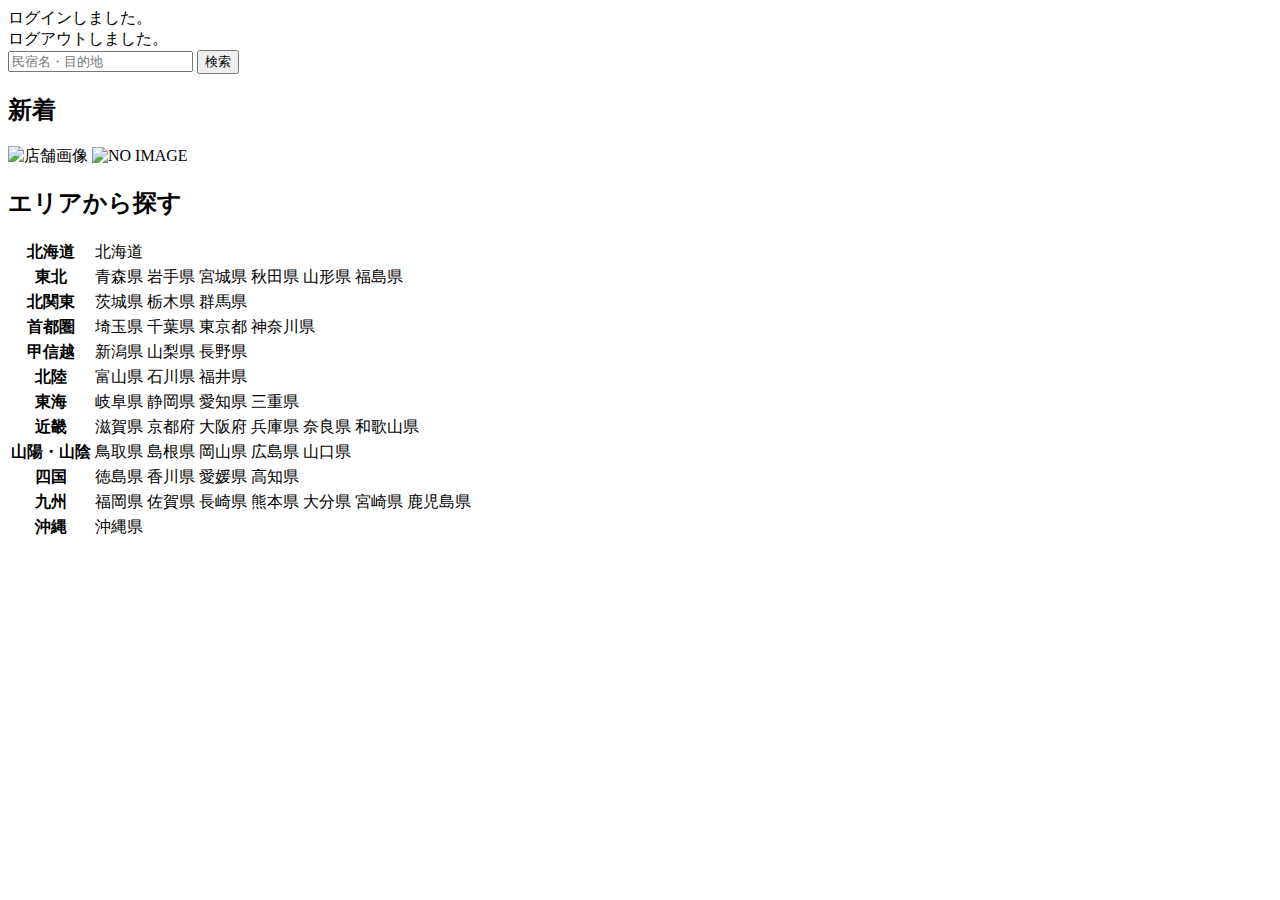
<file: main/resources/templates/index.html>
<!DOCTYPE html>
<html xmlns:th="https://www.thymeleaf.org" xmlns:sec="http://www.thymeleaf.org/extras/spring-security">
	<head>
		<div th:replace="~{fragment :: meta}"></div>   
              
         <div th:replace="~{fragment :: styles}"></div>
        
        <title>SAMURAI Travel</title>	
    	</head>
    	<body>
		<div class="samuraitravel-wrapper">
             <!-- ヘッダー -->
             <div th:replace="~{fragment :: header}"></div> 
		<main>
                <div class="container pt-4 pb-5 samuraitravel-container">
                    <div th:if="${param.loggedIn}" class="alert alert-info">
                        ログインしました。
                    </div>  
                    
                    <div th:if="${param.loggedOut}" class="alert alert-info">
                        ログアウトしました。
                    </div>
                    
                     <div th:if="${successMessage}" class="alert alert-info">
                         <span th:text="${successMessage}"></span>
                     </div>     
                                         
                     <div class="d-flex justify-content-center">                                            
                         <form method="get" th:action="@{/houses}" class="mb-5 samuraitravel-search-form">
                             <div class="input-group">
                                 <input type="text" class="form-control" name="keyword" th:value="${keyword}" placeholder="民宿名・目的地">
                                 <button type="submit" class="btn text-white shadow-sm samuraitravel-btn">検索</button> 
                             </div>               
                         </form>                        
                     </div>                                                                                                  
                                                      
                     <h2 class="text-center mb-3">新着</h2>
                     <div class="row row-cols-lg-5 row-cols-2 g-3 mb-5">                                        
                         <div class="col" th:each="newHouse : ${newHouses}">
                             <a th:href="@{/houses/__${newHouse.getId()}__}" class="link-dark samuraitravel-card-link">
                                 <div class="card h-100">                                                                        
                                     <img th:if="${newHouse.getImageName()}" th:src="@{/storage/__${newHouse.getImageName()}__}" class="card-img-top samuraitravel-vertical-card-image" alt="店舗画像">                                     
                                     <img th:unless="${newHouse.getImageName()}" th:src="@{/images/noImage.png}" class="card-img-top samuraitravel-vertical-card-image" alt="NO IMAGE">                                                                                                                        
                                     <div class="card-body">                                    
                                         <h3 class="card-title" th:text="${newHouse.getName()}"></h3>
                                         <p class="card-text mb-1">
                                             <small class="text-muted" th:text="${newHouse.getAddress()}"></small>                                            
                                         </p>
                                         <p class="card-text">
                                             <span th:text="${#numbers.formatInteger(newHouse.getPrice(), 1, 'COMMA') + '円 / 泊'}"></span>                                            
                                         </p>                                    
                                     </div>
                                 </div>    
                             </a>            
                         </div>                                               
                     </div>
                     
                     <div class="row justify-content-center">
                         <div class="col-xl-5 col-lg-6 col-md-8">                    
                     
                             <h2 class="text-center mb-3">エリアから探す</h2>                                        
                              
                             <table class="table">
                                 <tbody>                                                     
                                     <tr>
                                         <th>北海道</th>
                                         <td>
                                             <a th:href="@{/houses?area=北海道}">北海道</a>
                                         </td>                                     
                                     </tr>  
                                     <tr>
                                         <th>東北</th>
                                         <td>
                                             <a th:href="@{/houses?area=青森県}" class="me-2">青森県</a>
                                             <a th:href="@{/houses?area=岩手県}" class="me-2">岩手県</a>
                                             <a th:href="@{/houses?area=宮城県}" class="me-2">宮城県</a>
                                             <a th:href="@{/houses?area=秋田県}" class="me-2">秋田県</a>
                                             <a th:href="@{/houses?area=山形県}" class="me-2">山形県</a>
                                             <a th:href="@{/houses?area=福島県}">福島県</a>
                                         </td>                                     
                                     </tr>  
                                     <tr>
                                         <th>北関東</th>
                                         <td>
                                             <a th:href="@{/houses?area=茨城県}" class="me-2">茨城県</a>
                                             <a th:href="@{/houses?area=栃木県}" class="me-2">栃木県</a>
                                             <a th:href="@{/houses?area=群馬県}">群馬県</a>                                    
                                         </td>                                     
                                     </tr>  
                                     <tr>
                                         <th>首都圏</th>
                                         <td>
                                             <a th:href="@{/houses?area=埼玉県}" class="me-2">埼玉県</a>
                                             <a th:href="@{/houses?area=千葉県}" class="me-2">千葉県</a>
                                             <a th:href="@{/houses?area=東京都}" class="me-2">東京都</a>
                                             <a th:href="@{/houses?area=神奈川県}">神奈川県</a>
                                         </td>                                     
                                     </tr>  
                                     <tr>
                                         <th>甲信越</th>
                                         <td>
                                             <a th:href="@{/houses?area=新潟県}" class="me-2">新潟県</a>
                                             <a th:href="@{/houses?area=山梨県}" class="me-2">山梨県</a>
                                             <a th:href="@{/houses?area=長野県}">長野県</a>
                                         </td>                                     
                                     </tr>  
                                     <tr>
                                         <th>北陸</th>
                                         <td>
                                             <a th:href="@{/houses?area=富山県}" class="me-2">富山県</a>
                                             <a th:href="@{/houses?area=石川県}" class="me-2">石川県</a>
                                             <a th:href="@{/houses?area=福井県}">福井県</a>
                                         </td>                                     
                                     </tr>  
                                     <tr>
                                         <th>東海</th>
                                         <td>
                                             <a th:href="@{/houses?area=岐阜県}" class="me-2">岐阜県</a>
                                             <a th:href="@{/houses?area=静岡県}" class="me-2">静岡県</a>
                                             <a th:href="@{/houses?area=愛知県}" class="me-2">愛知県</a>
                                             <a th:href="@{/houses?area=三重県}">三重県</a>
                                         </td>                                     
                                     </tr>  
                                     <tr>
                                         <th>近畿</th>
                                         <td>
                                             <a th:href="@{/houses?area=滋賀県}" class="me-2">滋賀県</a>
                                             <a th:href="@{/houses?area=京都府}" class="me-2">京都府</a>
                                             <a th:href="@{/houses?area=大阪府}" class="me-2">大阪府</a>
                                             <a th:href="@{/houses?area=兵庫県}" class="me-2">兵庫県</a>
                                             <a th:href="@{/houses?area=奈良県}" class="me-2">奈良県</a>
                                             <a th:href="@{/houses?area=和歌山県}">和歌山県</a>
                                         </td>                                     
                                     </tr>  
                                     <tr>
                                         <th>山陽・山陰</th>
                                         <td>
                                             <a th:href="@{/houses?area=鳥取県}" class="me-2">鳥取県</a>
                                             <a th:href="@{/houses?area=島根県}" class="me-2">島根県</a>
                                             <a th:href="@{/houses?area=岡山県}" class="me-2">岡山県</a>
                                             <a th:href="@{/houses?area=広島県}" class="me-2">広島県</a>
                                             <a th:href="@{/houses?area=山口県}">山口県</a>
                                         </td>                                     
                                     </tr>  
                                     <tr>
                                         <th>四国</th>
                                         <td>
                                             <a th:href="@{/houses?area=徳島県}" class="me-2">徳島県</a>
                                             <a th:href="@{/houses?area=香川県}" class="me-2">香川県</a>
                                             <a th:href="@{/houses?area=愛媛県}" class="me-2">愛媛県</a>
                                             <a th:href="@{/houses?area=高知県}">高知県</a>
                                         </td>                                     
                                     </tr>            
                                     <tr>
                                         <th>九州</th>
                                         <td>
                                             <a th:href="@{/houses?area=福岡県}" class="me-2">福岡県</a>
                                             <a th:href="@{/houses?area=佐賀県}" class="me-2">佐賀県</a>
                                             <a th:href="@{/houses?area=長崎県}" class="me-2">長崎県</a>
                                             <a th:href="@{/houses?area=熊本県}" class="me-2">熊本県</a>
                                             <a th:href="@{/houses?area=大分県}" class="me-2">大分県</a>
                                             <a th:href="@{/houses?area=宮崎県}" class="me-2">宮崎県</a>
                                             <a th:href="@{/houses?area=鹿児島県}">鹿児島県</a>
                                         </td>                                     
                                     </tr>  
                                     <tr>
                                         <th>沖縄</th>
                                         <td>
                                             <a th:href="@{/houses?area=沖縄県}">沖縄県</a>
                                         </td>                                     
                                     </tr>                                                                                                                                                                                                                                                                                                                                                                           
                                 </tbody>
                             </table>  
                         </div>
                     </div>                               
                </div>
            </main>
            
            <!-- フッター -->
            <div th:replace="~{fragment :: footer}"></div>
        </div>    
        
        <div th:replace="~{fragment :: scripts}"></div>  
  </body>
</html>
</file>
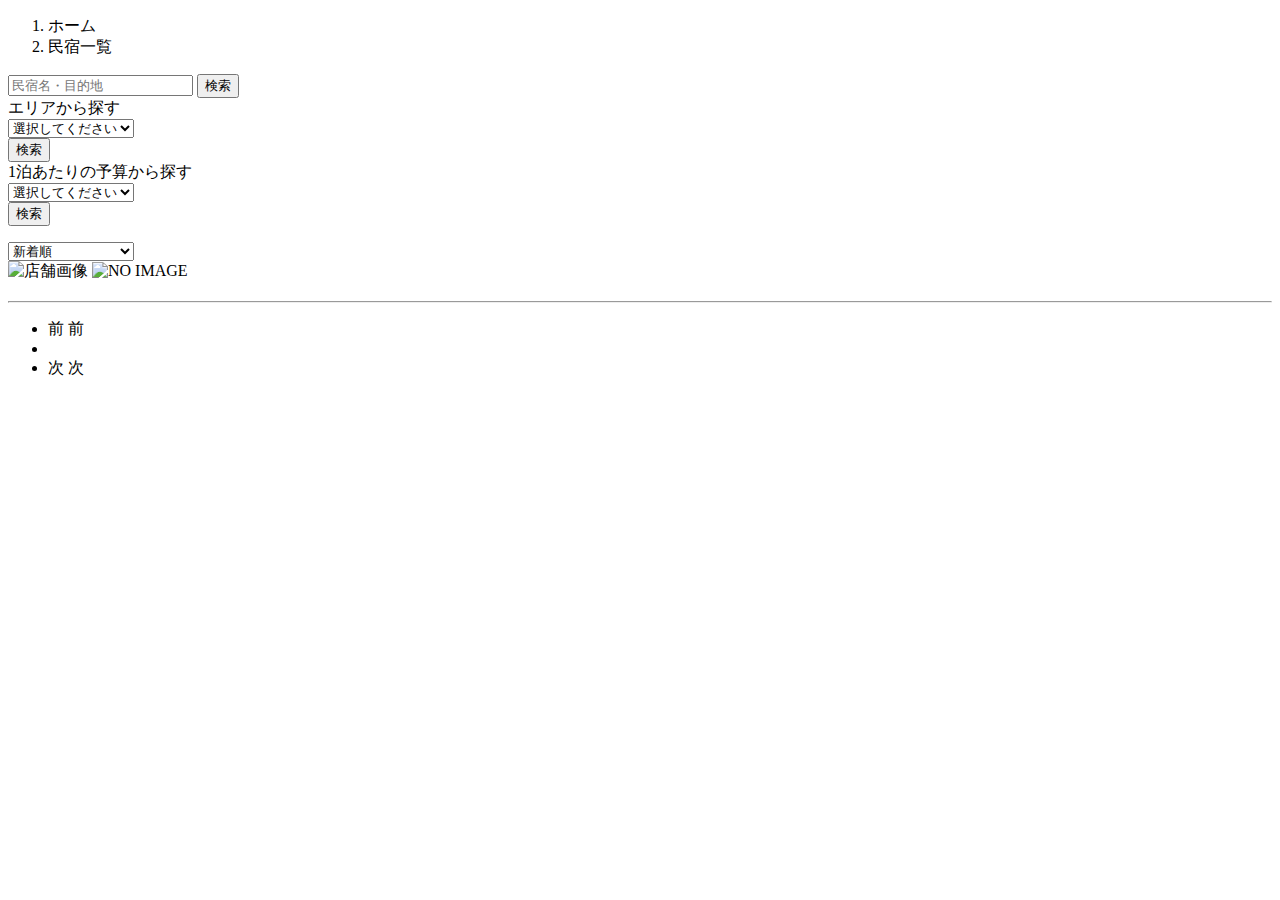
<file: main/resources/templates/houses/index.html>
<!DOCTYPE html>
<html xmlns:th="https://www.thymeleaf.org" xmlns:sec="http://www.thymeleaf.org/extras/spring-security">
	<head>
		<div th:replace="~{fragment :: meta}"></div>
		
		<div th:replace="~{fragment :: styles}"></div>
		
		<title>民宿一覧</title>
	</head>
	<body>
		<div class="samuraitravel-wrapper">
			<!-- ヘッダー -->
			<div th:replace="~{fragment :: header}"></div>
			
			<main>
				<div class="container samuraitravel-container pb-5">
					<div class="row justify-content-center">
						<nav class="my-3" style="--bs-breadcrumb-divider: '>';" aria-label="breadcrumb">
							<ol class="breadcrumb mb-0">
								<li class="breadcrumb-item"><a th:href="@{/}">ホーム</a></li>
								<li class="breadcrumb-item active" aria-current="page">民宿一覧</li>
							</ol>
						</nav>
						
						<div class="col-xl-3 col-lg-4 col-md-12">
							<form method="get" th:action="@{/houses}" class="w-100 mb-3">
								<div class="input-group">
									<input type="text" class="form-control" name="keyword" th:value="${keyword}" placeholder="民宿名・目的地">
									<button type="submit" class="btn text-white shadow-sm samuraitravel-btn">検索</button>
								</div>
							</form>
							
							<div class="card mb-3">
								<div class="card-header">
									エリアから探す
								</div>
								<div class="card-body">
									<form method="get" th:action="@{/houses}" class="w-100">
										<div class="form-group mb-3">
											<select class="form-control form-select" name="area">
												<option value="" hidden>選択してください</option>
												<optgroup label="北海道">
													<option value="北海道" th:selected="${area == '北海道'}">北海道</option>
												</optgroup>
												<optgroup label="東北">                                  
                                                     <option value="青森県" th:selected="${area == '青森県'}">青森県</option>                                                
                                                     <option value="岩手県" th:selected="${area == '岩手県'}">岩手県</option>
                                                     <option value="宮城県" th:selected="${area == '宮城県'}">宮城県</option>
                                                     <option value="秋田県" th:selected="${area == '秋田県'}">秋田県</option>
                                                     <option value="山形県" th:selected="${area == '山形県'}">山形県</option>
                                                     <option value="福島県" th:selected="${area == '福島県'}">福島県</option>
                                                 </optgroup>
                                                 <optgroup label="北関東">  
                                                     <option value="茨城県" th:selected="${area == '茨城県'}">茨城県</option>
                                                     <option value="栃木県" th:selected="${area == '栃木県'}">栃木県</option>
                                                     <option value="群馬県" th:selected="${area == '群馬県'}">群馬県</option>
                                                 </optgroup>
                                                 <optgroup label="首都圏"> 
                                                     <option value="埼玉県" th:selected="${area == '埼玉県'}">埼玉県</option>
                                                     <option value="千葉県" th:selected="${area == '千葉県'}">千葉県</option>
                                                     <option value="東京都" th:selected="${area == '東京都'}">東京都</option>
                                                     <option value="神奈川県" th:selected="${area == '神奈川県'}">神奈川県</option>
                                                 </optgroup>
                                                 <optgroup label="甲信越"> 
                                                     <option value="新潟県" th:selected="${area == '新潟県'}">新潟県</option>
                                                     <option value="山梨県" th:selected="${area == '山梨県'}">山梨県</option>
                                                     <option value="長野県" th:selected="${area == '長野県'}">長野県</option>
                                                 </optgroup>
                                                 <optgroup label="北陸"> 
                                                     <option value="富山県" th:selected="${area == '富山県'}">富山県</option>
                                                     <option value="石川県" th:selected="${area == '石川県'}">石川県</option>
                                                     <option value="福井県" th:selected="${area == '福井県'}">福井県</option>
                                                 </optgroup>
                                                 <optgroup label="東海">
                                                     <option value="岐阜県" th:selected="${area == '岐阜県'}">岐阜県</option>
                                                     <option value="静岡県" th:selected="${area == '静岡県'}">静岡県</option>
                                                     <option value="愛知県" th:selected="${area == '愛知県'}">愛知県</option>
                                                     <option value="三重県" th:selected="${area == '三重県'}">三重県</option>
                                                 </optgroup>
                                                 <optgroup label="近畿">
                                                     <option value="滋賀県" th:selected="${area == '滋賀県'}">滋賀県</option>
                                                     <option value="京都府" th:selected="${area == '京都府'}">京都府</option>
                                                     <option value="大阪府" th:selected="${area == '大阪府'}">大阪府</option>
                                                     <option value="兵庫県" th:selected="${area == '兵庫県'}">兵庫県</option>
                                                     <option value="奈良県" th:selected="${area == '奈良県'}">奈良県</option>
                                                     <option value="和歌山県" th:selected="${area == '和歌山県'}">和歌山県</option>
                                                 </optgroup>
                                                 <optgroup label="山陽・山陰">
                                                     <option value="鳥取県" th:selected="${area == '鳥取県'}">鳥取県</option>
                                                     <option value="島根県" th:selected="${area == '島根県'}">島根県</option>
                                                     <option value="岡山県" th:selected="${area == '岡山県'}">岡山県</option>
                                                     <option value="広島県" th:selected="${area == '広島県'}">広島県</option>
                                                     <option value="山口県" th:selected="${area == '山口県'}">山口県</option>
                                                 </optgroup>
                                                 <optgroup label="四国">
                                                     <option value="徳島県" th:selected="${area == '徳島県'}">徳島県</option>
                                                     <option value="香川県" th:selected="${area == '香川県'}">香川県</option>
                                                     <option value="愛媛県" th:selected="${area == '愛媛県'}">愛媛県</option>
                                                     <option value="高知県" th:selected="${area == '高知県'}">高知県</option>
                                                 </optgroup>
                                                 <optgroup label="九州">
                                                     <option value="福岡県" th:selected="${area == '福岡県'}">福岡県</option>
                                                     <option value="佐賀県" th:selected="${area == '佐賀県'}">佐賀県</option>
                                                     <option value="長崎県" th:selected="${area == '長崎県'}">長崎県</option>
                                                     <option value="熊本県" th:selected="${area == '熊本県'}">熊本県</option>
                                                     <option value="大分県" th:selected="${area == '大分県'}">大分県</option>
                                                     <option value="宮崎県" th:selected="${area == '宮崎県'}">宮崎県</option>
                                                     <option value="鹿児島県" th:selected="${area == '鹿児島県'}">鹿児島県</option>
                                                 </optgroup>
                                                 <optgroup label="沖縄">
                                                     <option value="沖縄県" th:selected="${area == '沖縄県'}">沖縄県</option>
                                                 </optgroup>        
											</select>
										</div>
										<div class="form-group">
											<button type="submit" class="btn text-white shadow-sm w-100 samuraitravel-btn">検索</button>
										</div>
									</form> 
								</div>
							</div>
							
							<div class="card mb-3">
								<div class="card-header">
									1泊あたりの予算から探す
								</div>
								<div class="card-body">
									<form method="get" th:action="@{/houses}" class="w-100">
										<div class="form-group mb-3">
											<select class="form-control form-select" name="price">
												<option value="" hidden>選択してください</option>
												<option value="6000" th:selected="${price == 6000}">6,000円以内</option>
                                                 <option value="7000" th:selected="${price == 7000}">7,000円以内</option>
                                                 <option value="8000" th:selected="${price == 8000}">8,000円以内</option>
                                                 <option value="9000" th:selected="${price == 9000}">9,000円以内</option>
                                                 <option value="10000" th:selected="${price == 10000}">10,000円以内</option>
                                             </select> 
										</div>
										<div class="form-group">
											<button type="submit" class="btn text-white shadow-sm w-100 samuraitravel-btn">検索</button>
										</div>
									</form>
								</div>
							</div>
						</div>
						
						<div class="col">
							<div class="d-flex justify-content-between flex-wrap">
								<p th:if="${housePage.getTotalPages() > 1}" class="fs-5 mb-3" th:text="${'検索結果:' + housePage.getTotalElements() + 
								'件' + '(' + (housePage.getNumber() + 1) + ' / ' + housePage.getTotalPages() + 'ページ)'}"></p>
								<p th:unless="${housePage.getTotalPages() > 1}" class="fs-5 mb-3" th:text="${'検索結果:' + housePage.getTotalElements() + '件'}"></p>
							
								<form method="get" th:action="@{/houses}" class="mb-3 samuraitravel-sort-box"> 
                                     <input th:if="${keyword}" type="hidden" name="keyword" th:value="${keyword}">
                                     <input th:if="${area}" type="hidden" name="area" th:value="${area}">
                                     <input th:if="${price}" type="hidden" name="price" th:value="${price}">                                      
                                     <select class="form-select form-select-sm" name="order" onChange="this.form.submit();">
                                         <option value="createdAtDesc" th:selected="${order == 'createdAtDesc' || order == null}">新着順</option>                                            
                                         <option value="priceAsc" th:selected="${order == 'priceAsc'}">宿泊料金が安い順</option>
                                     </select>   
                                 </form>    
							</div>
							
							<div class="mb-3" th:each="house : ${housePage}">
								<a th:href="@{/house/__${house.getId()}__}" class="link-dark samuraitravel-card-link">
									<div class="card h-100">
										<div class="row g-0">
											<div class="col-md-4">
												<img th:if="${house.getImageName()}" th:src="@{/storage/__${house.getImageName()}__}" class="card-img-top samuraitravel-horizontal-card-image" alt="店舗画像">
												<img th:unless="${house.getImageName()}" th:src="@{/images/noImage.png}" class="card-img-top samuraitravel-horizontal-card-image" alt="NO IMAGE">
											</div>
											<div class="col-md-8">
												<div class="card-body">
													<h3 class="card-title- mb-3" th:text="${house.getName()}"></h3>
													
													<hr class="mb-3">
													
													<p class="card-text mb-2">
														<span th:text="${house.getDescription()}"></span>
													</p>
													
													<p class="card-text mb-2">
														<small class="text-muted" th:text="${'〒' + house.getPostalCode()}"></small>
														<small class="text-muted" th:text="${house.getAddress()}"></small>
													</p>
													
													<p class="card-text">
														<span th:text="${#numbers.formatInteger(house.getPrice(), 1, 'COMMA') + '円 / 泊'}"></span>
													</p>
												</div>
											</div>
										</div>
									</div>
								</a>
							</div>
							
							<!-- ページネーション -->
							<div th:if="${housePage.getTotalPages() > 1}" class="d-flex justify-content-center">
								<nav aria-label="民宿一覧ページ">
									<ul class="pagination">
										<li class="page-item">
											<span th:if="${housePage.isFirst()}" class="page-link disabled">前</span>
                                             <a th:unless="${housePage.isFirst()}" th:href="@{/houses(page = ${housePage.getNumber() - 1}, keyword = ${keyword}, area = ${area}, price = ${price}, order = ${order})}" class="page-link samuraitravel-page-link">前</a>
                                         </li>
                                         <li th:each="i : ${#numbers.sequence(0, housePage.getTotalPages() - 1)}" class="page-item">
                                             <span th:if="${i == housePage.getNumber()}" class="page-link active samuraitravel-active" th:text="${i + 1}"></span>
                                              <a th:unless="${i == housePage.getNumber()}" th:href="@{/houses(page = ${i}, keyword = ${keyword}, area = ${area}, price = ${price}, order = ${order})}" class="page-link samuraitravel-page-link" th:text="${i + 1}"></a>
                                         </li>
                                         <li class="page-item">                        
                                             <span th:if="${housePage.isLast()}" class="page-link disabled">次</span>
                                             <a th:unless="${housePage.isLast()}" th:href="@{/houses(page = ${housePage.getNumber() + 1}, keyword = ${keyword}, area = ${area}, price = ${price}, order = ${order})}" class="page-link samuraitravel-page-link">次</a>
                                         </li>
                                     </ul>
                                 </nav> 
                             </div>                                      
                         </div>
                     </div>
                 </div>  
             </main>
             
             <!-- フッター -->
             <div th:replace="~{fragment :: footer}"></div>
         </div>    
         
         <div th:replace="~{fragment :: scripts}"></div>  
   </body>
 </html>
</file>
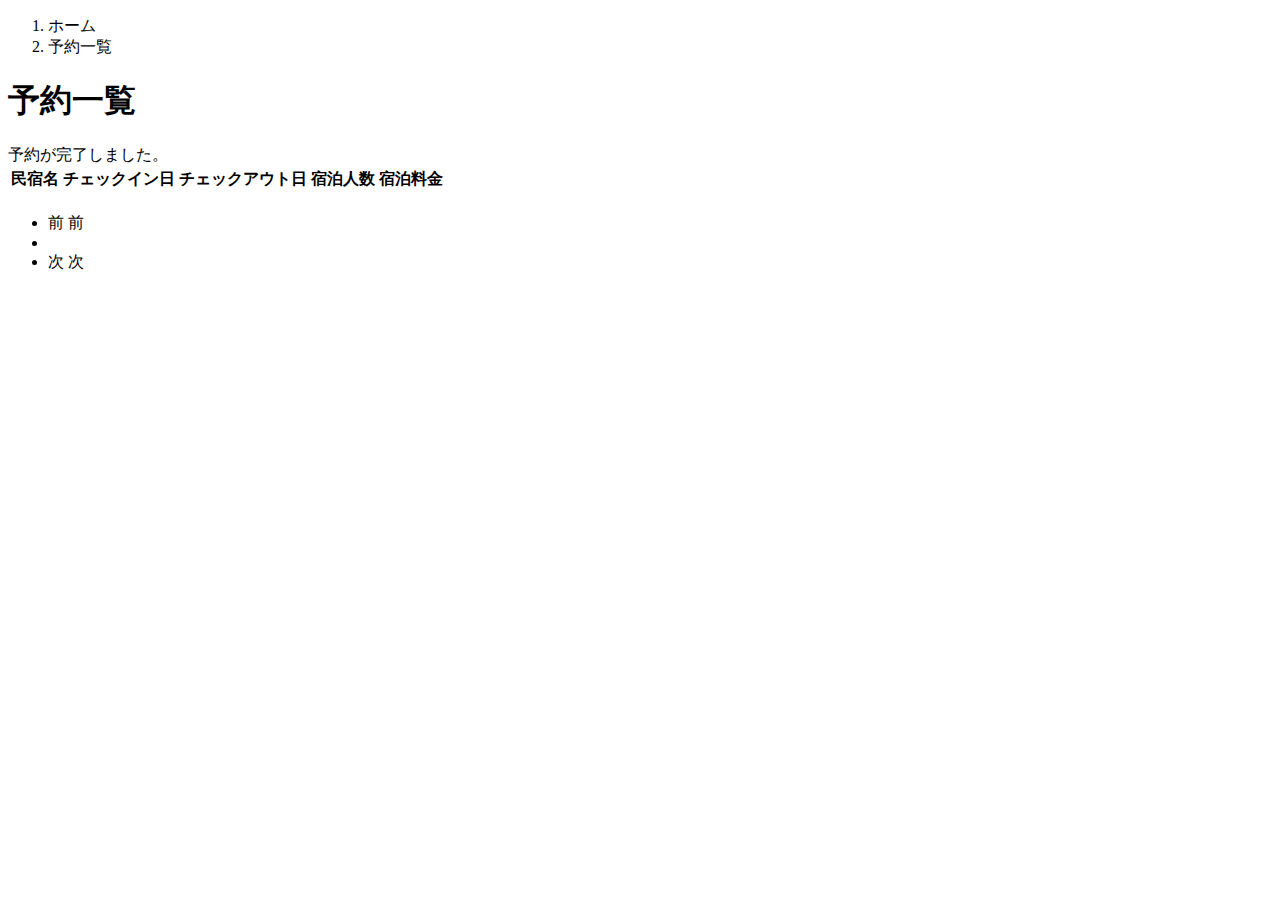
<file: main/resources/templates/reservations/index.html>
<!DOCTYPE html>
 <html xmlns:th="https://www.thymeleaf.org" xmlns:sec="http://www.thymeleaf.org/extras/spring-security">    
     <head>
         <div th:replace="~{fragment :: meta}"></div>   
              
         <div th:replace="~{fragment :: styles}"></div>
           
         <title>予約一覧</title>   
     </head>
     <body>
         <div class="samuraitravel-wrapper">
             <!-- ヘッダー -->
             <div th:replace="~{fragment :: header}"></div>
             
             <main>
                 <div class="container samuraitravel-container pb-5">
                     <div class="row justify-content-center">
                         <div class="col-xxl-9 col-xl-10 col-lg-11">
                             <nav class="my-3" style="--bs-breadcrumb-divider: '>';" aria-label="breadcrumb">
                                 <ol class="breadcrumb mb-0"> 
                                     <li class="breadcrumb-item"><a th:href="@{/}">ホーム</a></li>                       
                                     <li class="breadcrumb-item active" aria-current="page">予約一覧</li>
                                 </ol>
                             </nav> 
                             
                             <h1 class="mb-3 text-center">予約一覧</h1>  
             
                              <div th:if="${param.reserved}" class="alert alert-info">
                                 予約が完了しました。
                             </div>   
                             
                             <table class="table">
                                 <thead>
                                     <tr>                            
                                         <th scope="col">民宿名</th>
                                         <th scope="col">チェックイン日</th>
                                         <th scope="col">チェックアウト日</th>
                                         <th scope="col">宿泊人数</th>
                                         <th scope="col">宿泊料金</th>                                        
                                     </tr>
                                 </thead>   
                                 <tbody>                                                    
                                     <tr th:each="reservation : ${reservationPage}">
                                         <td>
                                             <a th:href="@{/houses/__${reservation.getHouse().getId()}__}" th:text="${reservation.getHouse().getName()}"></a>
                                         </td>
                                         <td th:text="${reservation.getCheckinDate()}"></td>
                                         <td th:text="${reservation.getCheckoutDate()}"></td>
                                         <td th:text="${reservation.getNumberOfPeople + '名'}"></td>
                                         <td th:text="${#numbers.formatInteger(reservation.getAmount(), 1, 'COMMA') + '円'}"></td>
                                     </tr>                                    
                                 </tbody>
                             </table>    
                             
                            <!-- ページネーション -->
                             <div th:if="${reservationPage.getTotalPages() > 1}" class="d-flex justify-content-center">
                                 <nav aria-label="予約一覧ページ">
                                     <ul class="pagination">
                                         <li class="page-item">
                                             <span th:if="${reservationPage.isFirst()}" class="page-link disabled">前</span>
                                             <a th:unless="${reservationPage.isFirst()}" th:href="@{/reservations(page = ${reservationPage.getNumber() - 1})}" class="page-link samuraitravel-page-link">前</a>
                                         </li>
                                         <li th:each="i : ${#numbers.sequence(0, reservationPage.getTotalPages() - 1)}" class="page-item">
                                             <span th:if="${i == reservationPage.getNumber()}" class="page-link active samuraitravel-active" th:text="${i + 1}"></span>
                                             <a th:unless="${i == reservationPage.getNumber()}" th:href="@{/reservations(page = ${i})}" class="page-link samuraitravel-page-link" th:text="${i + 1}"></a>
                                         </li>
                                         <li class="page-item">                        
                                             <span th:if="${reservationPage.isLast()}" class="page-link disabled">次</span>
                                             <a th:unless="${reservationPage.isLast()}" th:href="@{/reservations(page = ${reservationPage.getNumber() + 1})}" class="page-link samuraitravel-page-link">次</a>
                                         </li>
                                     </ul>
                                 </nav> 
                             </div>                
                         </div>                          
                     </div>
                 </div>  
             </main>
             
             <!-- フッター -->
             <div th:replace="~{fragment :: footer}"></div>
         </div>    
         
         <div th:replace="~{fragment :: scripts}"></div>  
   </body>
 </html>
</file>
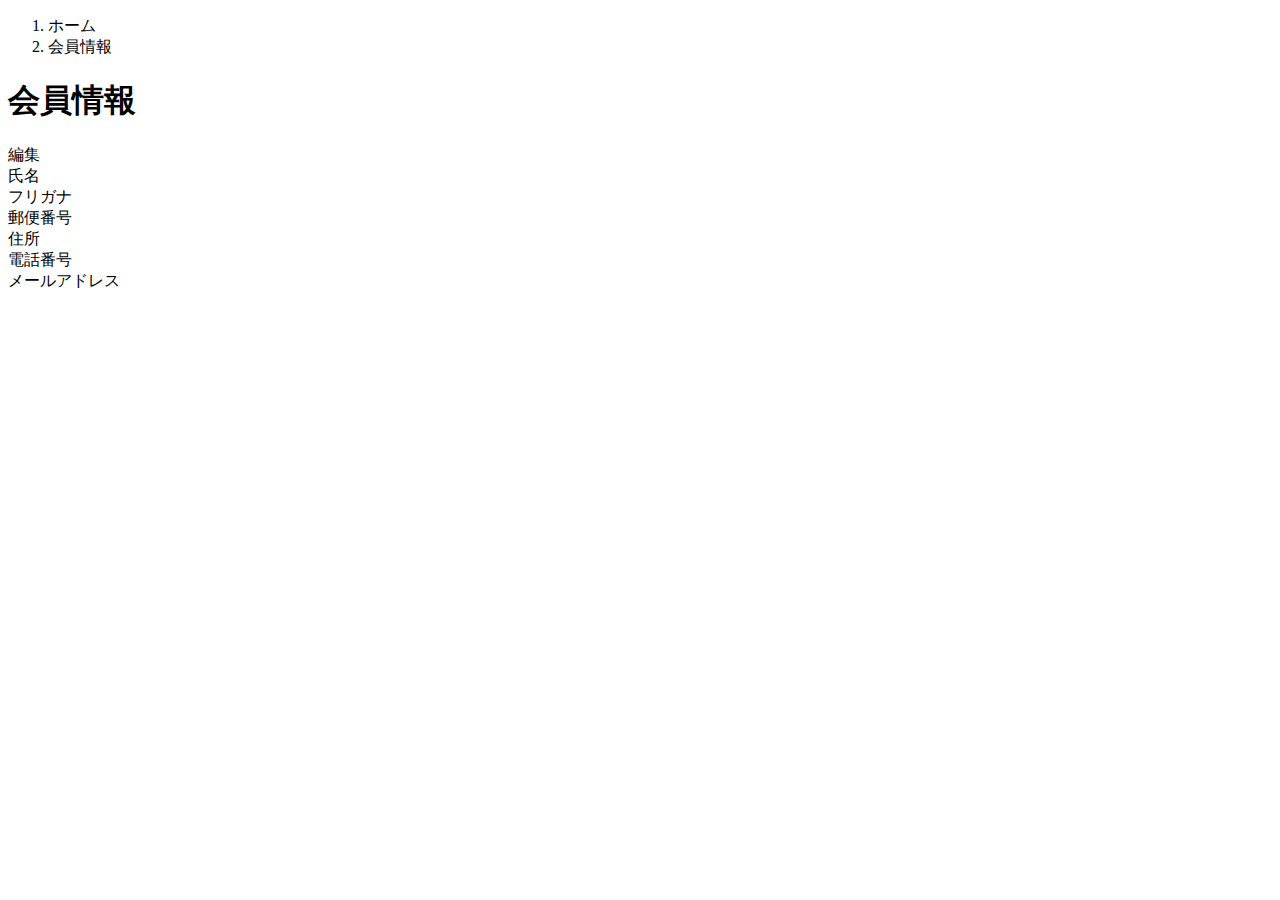
<file: main/resources/templates/user/index.html>
<!DOCTYPE html>
 <html xmlns:th="https://www.thymeleaf.org" xmlns:sec="http://www.thymeleaf.org/extras/spring-security">    
     <head>
         <div th:replace="~{fragment :: meta}"></div>   
              
         <div th:replace="~{fragment :: styles}"></div>
           
         <title>会員情報</title>   
     </head>
     <body>
         <div class="samuraitravel-wrapper">
             <!-- ヘッダー -->
             <div th:replace="~{fragment :: header}"></div>
             
             <main>
                 <div class="container pb-5 samuraitravel-container">
                     <div class="row justify-content-center">
                         <div class="col-xl-5 col-lg-6 col-md-8">
							<nav class="my-3" style="--bs-breadcrumb-divider: '>';" aria-label="breadcrumb">
                                 <ol class="breadcrumb mb-0"> 
                                     <li class="breadcrumb-item"><a th:href="@{/}">ホーム</a></li>                       
                                     <li class="breadcrumb-item active" aria-current="page">会員情報</li>
                                 </ol>
                             </nav> 
                             
                             <h1 class="mb-3 text-center">会員情報</h1> 
                             
                             <div class="d-flex justify-content-end align-items-end mb-3">                    
                                 <div>
                                     <a th:href="@{/user/edit}">編集</a>                        
                                 </div>
                             </div>                                       
                             
                             <div th:if="${successMessage}" class="alert alert-info">
                                 <span th:text="${successMessage}"></span>
                             </div>                               
                             
                             <div class="container mb-4">
                                 <div class="row pb-2 mb-2 border-bottom">
                                     <div class="col-4">
                                         <span class="fw-bold">氏名</span>
                                     </div>
             
                                     <div class="col">
                                         <span th:text="${user.getName()}"></span>
                                     </div>
                                 </div>                    
             
                                 <div class="row pb-2 mb-2 border-bottom">
                                     <div class="col-4">
                                         <span class="fw-bold">フリガナ</span>
                                     </div>
             
                                     <div class="col">
                                         <span th:text="${user.getFurigana()}"></span>
                                     </div>
                                 </div>            
                                 
                                 <div class="row pb-2 mb-2 border-bottom">
                                     <div class="col-4">
                                         <span class="fw-bold">郵便番号</span>
                                     </div>
             
                                     <div class="col">
                                         <span th:text="${user.getPostalCode()}"></span>
                                     </div>
                                 </div>   
                                 
                                 <div class="row pb-2 mb-2 border-bottom">
                                     <div class="col-4">
                                         <span class="fw-bold">住所</span>
                                     </div>
             
                                     <div class="col">
                                         <span th:text="${user.getAddress()}"></span>
                                     </div>
                                 </div>
             
                                 <div class="row pb-2 mb-2 border-bottom">
                                     <div class="col-4">
                                         <span class="fw-bold">電話番号</span>
                                     </div>
             
                                     <div class="col">
                                         <span th:text="${user.getPhoneNumber()}"></span>
                                     </div>
                                 </div>  
                                 
                                 <div class="row pb-2 mb-2 border-bottom">
                                     <div class="col-4">
                                         <span class="fw-bold">メールアドレス</span>
                                     </div>
             
                                     <div class="col">
                                         <span th:text="${user.getEmail()}"></span>
                                     </div>
                                 </div>                                 
                             </div>                                                                                                                           
                         </div>
                     </div>
                 </div>
             </main>
             
             <!-- フッター -->
             <div th:replace="~{fragment :: footer}"></div>
         </div>    
         
         <div th:replace="~{fragment :: scripts}"></div>  
   </body>
 </html>
</file>
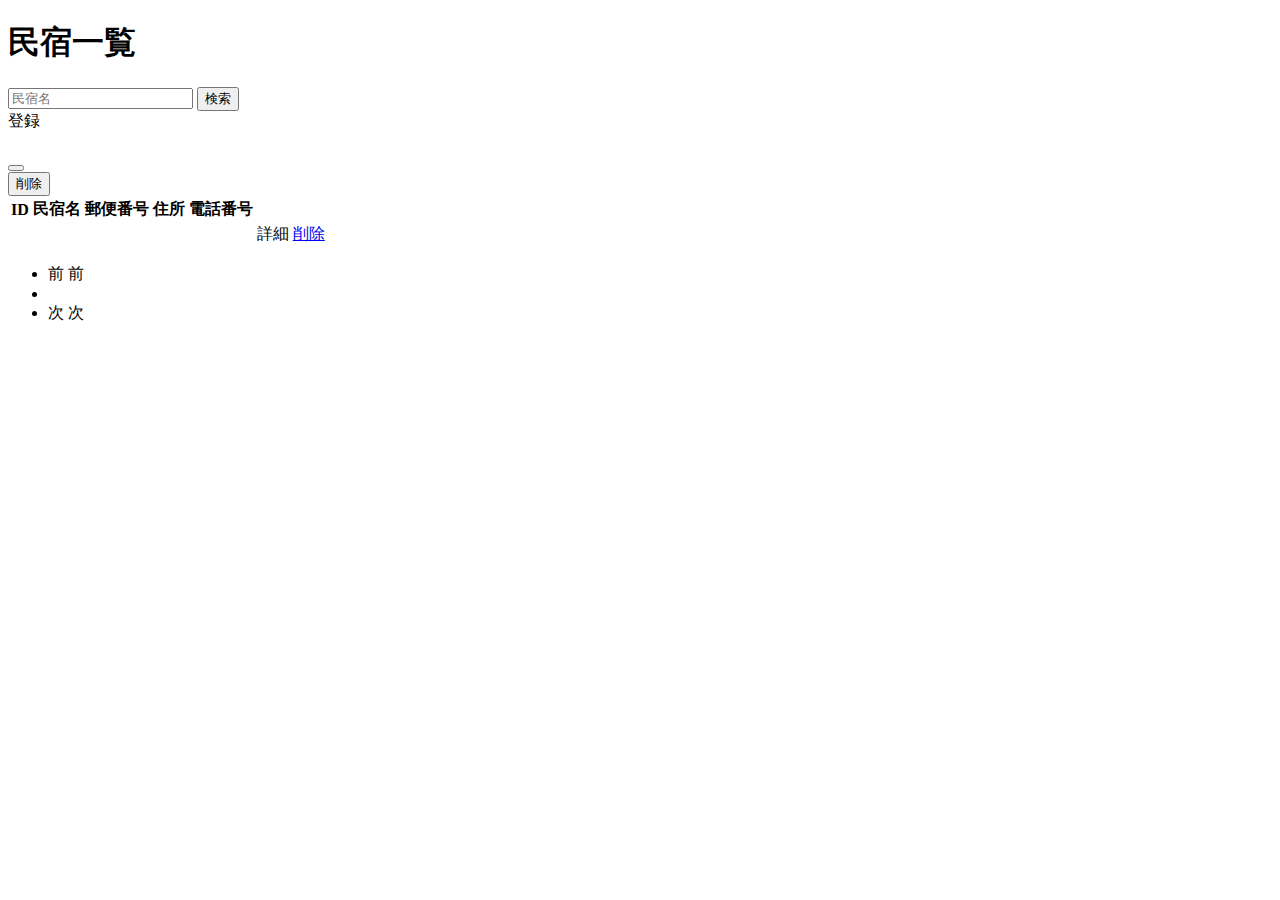
<file: main/resources/templates/admin/houses/index.html>
<!DOCTYPE html>
<html xmlns:th="https://www.thymeleaf.org" xmlns:sec="http://www.thymeleaf.org/extras/spring-security">
     <head>
         <div th:replace="~{fragment :: meta}"></div>
           
           <div th:replace="~{fragment :: styles}"></div>
         
         <title>民宿一覧</title>       
     </head>
     <body>
         <div class="samuraitravel-wrapper">
             <!-- ヘッダー -->
             <div th:replace="~{fragment :: header}"></div>
             
             <main>
                 <div class="container pt-4 pb-5 samuraitravel-container">
                     <div class="row justify-content-center">
                         <div class="col-xxl-9 col-xl-10 col-lg-11">
                             
                             <h1 class="mb-4 text-center">民宿一覧</h1>   
                             
                             <div class="d-flex justify-content-between align-item-end flex-wrap">
								 <form method="get" th:action="@{/admin/houses}" class="mb-3">
									 <div class="input-group">
										 <input type="text" class="form-control" name="keyword" th:value="${keyword}" placeholder="民宿名">
										 <button type="submit" class="btn text-white shadow-sm samuraitravel-btn">検索</button>
										 
									 </div>
								 </form>                              
                                 <a th:href="@{/admin/houses/register}" class="btn text-white shadow-sm mb-3 samuraitravel-btn">登録</a>
                             </div>   
                             
                             <div th:if="${successMessage}" class="alert alert-info">
                                 <span th:text="${successMessage}"></span>
                             </div>                                                        
                             
                             <table class="table">
                                 <thead>
                                     <tr>
                                         <th scope="col">ID</th>
                                         <th scope="col">民宿名</th>
                                         <th scope="col">郵便番号</th>
                                         <th scope="col">住所</th>
                                         <th scope="col">電話番号</th>
                                         <th scope="col"></th>       
                                         	<th scope="col"></th>                                 
                                     </tr>
                                 </thead>   
                                 <tbody>                                                     
                                     <tr th:each="house : ${housePage}">
                                         <td th:text="${house.getId()}"></td>
                                         <td th:text="${house.getName()}"></td>
                                         <td th:text="${house.getPostalCode()}"></td>
                                         <td th:text="${house.getAddress()}"></td>
                                         <td th:text="${house.getPhoneNumber()}"></td>
                                         <td><a th:href="@{/admin/houses/__${house.getId()}__}">詳細</a></td>                                                                                  
                                     		<td><a href="#" class="samuraitravel-link-danger" data-bs-toggle="modal" th:data-bs-target="${'#deleteHouseModal' + house.getId()}">削除</a> </td>
                                     		
                                     		<!-- 削除モーダル -->
                                     		<div class="modal fade" th:id="${'deleteHouseModal' + house.getId()}" tabindex="-1" th:aria-labelledby="${'deleteHouseModalLabel' + house.getId()}">
                                             <div class="modal-dialog">
                                                 <div class="modal-content">
                                                     <div class="modal-header">
                                                         <h5 class="modal-title" th:id="${'deleteHouseModalLabel' + house.getId()}" th:text="${house.getName() + 'を削除してもよろしいですか？'}"></h5>
                                                         <button type="button" class="btn-close" data-bs-dismiss="modal" aria-label="閉じる"></button>
                                                     </div>
                                                     <div class="modal-footer">
                                                         <form method="post"th:action="@{/admin/houses/__${house.getId()}__/delete}">
                                                             <button type="submit" class="btn samuraitravel-btn-danger text-white shadow-sm">削除</button>
                                                         </form>
														 </div>
													 </div>
												 </div>
											 </div> 
                                     </tr>                                      
                                 </tbody>
                             </table>    
                             
                             <!-- ページネーション -->
                             <div th:if="${housePage.getTotalPages() > 1}" class="d-flex justify-content-center">
                                 <nav aria-label="民宿一覧ページ">
                                     <ul class="pagination">
                                         <li class="page-item">
                                             <span th:if="${housePage.isFirst()}" class="page-link disabled">前</span>
                                             <a th:unless="${housePage.isFirst()}" th:href="@{/admin/houses(page = ${housePage.getNumber() - 1})}" class="page-link samuraitravel-page-link">前</a>
                                         </li>
                                         <li th:each="i : ${#numbers.sequence(0, housePage.getTotalPages() - 1)}" class="page-item">
                                             <span th:if="${i == housePage.getNumber()}" class="page-link active samuraitravel-active" th:text="${i + 1}"></span>
                                             <a th:unless="${i == housePage.getNumber()}" th:href="@{/admin/houses(page = ${i})}" class="page-link samuraitravel-page-link" th:text="${i + 1}"></a>
                                         </li>
                                         <li class="page-item">                        
                                             <span th:if="${housePage.isLast()}" class="page-link disabled">次</span>
                                             <a th:unless="${housePage.isLast()}" th:href="@{/admin/houses(page = ${housePage.getNumber() + 1})}" class="page-link samuraitravel-page-link">次</a>
                                         </li>
                                     </ul>
                                 </nav> 
                             </div>       
                                                                
                         </div>
                     </div>
                 </div>              
             </main>
             
             <!-- フッター -->
             <div th:replace="~{fragment :: footer}"></div>
         </div>    
         
         <div th:replace="~{fragment :: scripts}"></div>       
     </body>
 </html>
</file>
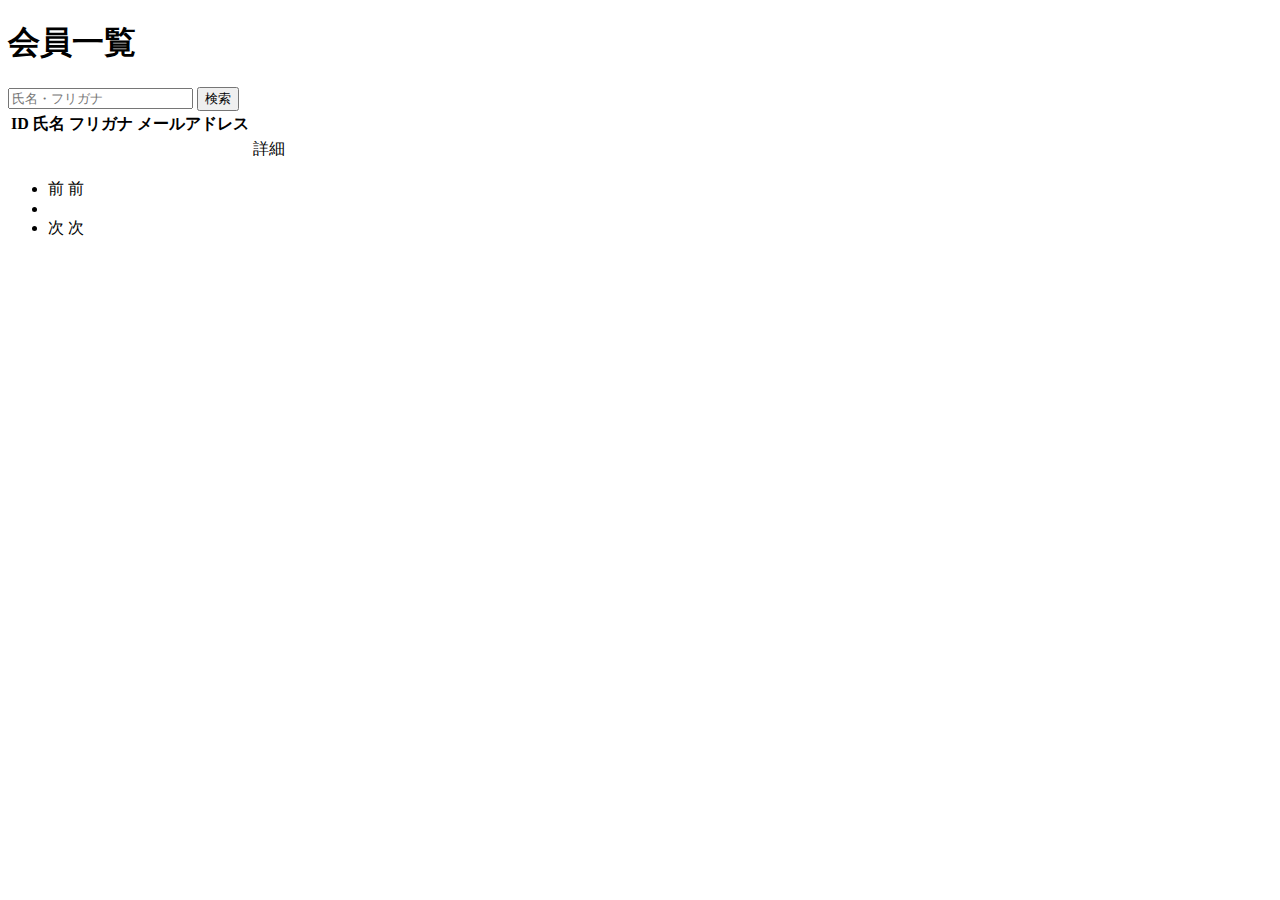
<file: main/resources/templates/admin/users/index.html>
<!DOCTYPE html>
 <html xmlns:th="https://www.thymeleaf.org" xmlns:sec="http://www.thymeleaf.org/extras/spring-security">    
     <head>
         <div th:replace="~{fragment :: meta}"></div>   
              
         <div th:replace="~{fragment :: styles}"></div>
           
         <title>会員一覧</title>   
     </head>
     <body>
         <div class="samuraitravel-wrapper">
             <!-- ヘッダー -->
             <div th:replace="~{fragment :: header}"></div>
             
             <main>
                 <div class="container pt-4 pb-5 samuraitravel-container">
                     <div class="row justify-content-center">
                         <div class="col-xxl-9 col-xl-10 col-lg-11">
                             
                             <h1 class="mb-4 text-center">会員一覧</h1>   
                             
                             <div class="d-flex justify-content-between align-items-end">
                                 <form method="get" th:action="@{/admin/users}" class="mb-3">
                                     <div class="input-group">
                                         <input type="text" class="form-control" name="keyword" th:value="${keyword}" placeholder="氏名・フリガナ">
                                         <button type="submit" class="btn text-white shadow-sm samuraitravel-btn">検索</button> 
                                     </div>               
                                 </form>                                                                                                
                             </div>                                                         
                 
                             <div th:if="${successMessage}" class="alert alert-info">
                                 <span th:text="${successMessage}"></span>
                             </div>   
                             
                             <table class="table">
                                 <thead>
                                     <tr>
                                         <th scope="col">ID</th>
                                         <th scope="col">氏名</th>
                                         <th scope="col">フリガナ</th>
                                         <th scope="col">メールアドレス</th>                                        
                                         <th scope="col"></th>
                                     </tr>
                                 </thead>   
                                 <tbody>                                                     
                                     <tr th:each="user : ${userPage}">
                                         <td th:text="${user.getId()}"></td>
                                         <td th:text="${user.getName()}"></td>
                                         <td th:text="${user.getFurigana()}"></td>
                                         <td th:text="${user.getEmail()}"></td>
                                         <td><a th:href="@{/admin/users/__${user.getId()}__}">詳細</a></td>                                                                                
                                     </tr>                                      
                                 </tbody>
                             </table>  
                             
                             <!-- ページネーション -->
                             <div th:if="${userPage.getTotalPages() > 1}" class="d-flex justify-content-center">
                                 <nav aria-label="会員一覧ページ">
                                     <ul class="pagination">
                                         <li class="page-item">
                                             <span th:if="${userPage.isFirst()}" class="page-link disabled">前</span>
                                             <a th:unless="${userPage.isFirst()}" th:href="@{/admin/users(page = ${userPage.getNumber() - 1}, keyword = ${keyword})}" class="page-link samuraitravel-page-link">前</a>
                                         </li>
                                         <li th:each="i : ${#numbers.sequence(0, userPage.getTotalPages() - 1)}" class="page-item">
                                             <span th:if="${i == userPage.getNumber()}" class="page-link active samuraitravel-active" th:text="${i + 1}"></span>
                                             <a th:unless="${i == userPage.getNumber()}" th:href="@{/admin/users(page = ${i}, keyword = ${keyword})}" class="page-link samuraitravel-page-link" th:text="${i + 1}"></a>
                                         </li>
                                         <li class="page-item">                        
                                             <span th:if="${userPage.isLast()}" class="page-link disabled">次</span>
                                             <a th:unless="${userPage.isLast()}" th:href="@{/admin/users(page = ${userPage.getNumber() + 1}, keyword = ${keyword})}" class="page-link samuraitravel-page-link">次</a>
                                         </li>
                                     </ul>
                                 </nav> 
                             </div>                                      
                         </div>
                     </div>
                 </div>
             </main>
             
             <!-- フッター -->
             <div th:replace="~{fragment :: footer}"></div>
         </div>    
         
         <div th:replace="~{fragment :: scripts}"></div>  
   </body>
 </html>
</file>
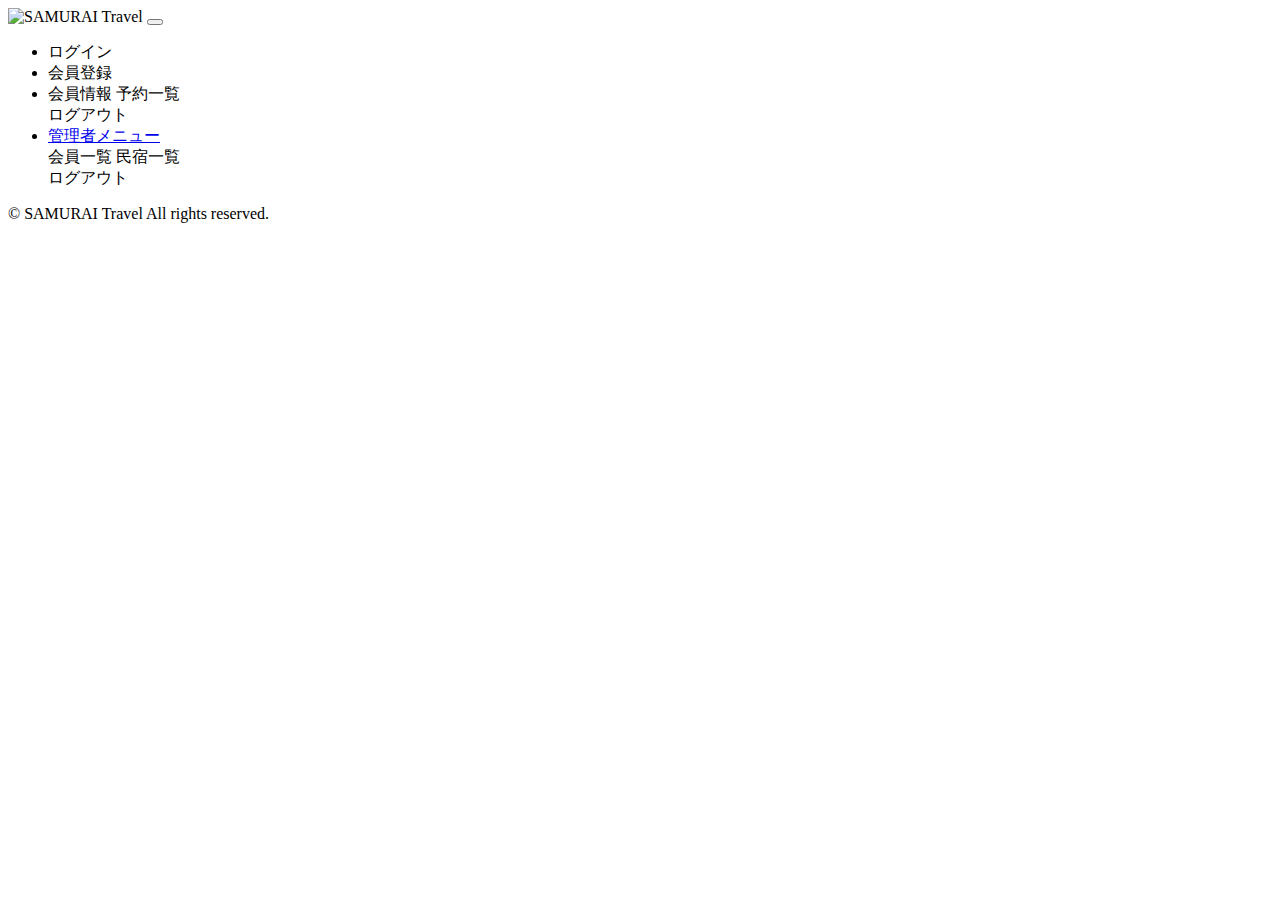
<file: main/resources/templates/fragment.html>
<!DOCTYPE html>
<html xmlns:th="https://www.thymeleaf.org" xmlns:sec="http://www.thymeleaf.org/extras/spring-security">

     <head>
         <!-- meta要素の部品化 -->
         <div th:fragment="meta" th:remove="tag">
             <meta charset="UTF-8">
             <meta name="viewport" content="width=device-width, initial-scale=1">
         </div>                        
         
         <!-- link要素の部品化 -->
         <div th:fragment="styles" th:remove="tag">
             <!-- Bootstrap -->
             <link href="https://cdn.jsdelivr.net/npm/bootstrap@5.2.3/dist/css/bootstrap.min.css" rel="stylesheet" integrity="sha384-rbsA2VBKQhggwzxH7pPCaAqO46MgnOM80zW1RWuH61DGLwZJEdK2Kadq2F9CUG65" crossorigin="anonymous">
             
             <!-- Google Fonts -->
             <link rel="preconnect" href="https://fonts.googleapis.com">
             <link rel="preconnect" href="https://fonts.gstatic.com" crossorigin>
             <link href="https://fonts.googleapis.com/css2?family=Noto+Sans+JP:wght@400;500&display=swap" rel="stylesheet">
             
             <link th:href="@{/css/style.css}" rel="stylesheet" >
         </div>   
         
         <title>部品化用のHTMLファイル</title>     
     </head>
     <body>
         <!-- ヘッダーの部品化 -->
         <div th:fragment="header" th:remove="tag">
             <nav class="navbar navbar-expand-md navbar-light bg-white shadow-sm samuraitravel-navbar">
                 <div class="container samuraitravel-container">
                     <a class="navbar-brand" th:href="@{/}">                        
                         <img class="samuraitravel-logo me-1" th:src="@{/images/logo.png}" alt="SAMURAI Travel">                        
                     </a>                    
                     <button class="navbar-toggler" type="button" data-bs-toggle="collapse" data-bs-target="#navbarSupportedContent" aria-controls="navbarSupportedContent" aria-expanded="false" aria-label="Toggle navigation">
                         <span class="navbar-toggler-icon"></span>
                     </button>
                     
                     <div class="collapse navbar-collapse" id="navbarSupportedContent">                                    
                         <ul class="navbar-nav ms-auto">    
                             <!-- 未ログインであれば表示する -->
                             <li class="nav-item" sec:authorize="isAnonymous()">
                                 <a class="nav-link" th:href="@{/login}">ログイン</a>
                             </li>
                             <li class="nav-item" sec:authorize="isAnonymous()">
                                 <a class="nav-link" th:href="@{/signup}">会員登録</a>
                             </li>                                                    
                     
                             <!-- ログイン済みであれば表示する --> 
                             <li class="nav-item dropdown" sec:authorize="hasRole('ROLE_GENERAL')">
                                 <a id="navbarDropdownGeneral" class="nav-link dropdown-toggle" href="#" role="button" data-bs-toggle="dropdown" aria-haspopup="true" aria-expanded="false" v-pre>
                                     <span sec:authentication="principal.user.name"></span>
                                 </a>
         
                                 <div class="dropdown-menu dropdown-menu-end" aria-labelledby="navbarDropdownGeneral">                                                                  
                                     <a class="dropdown-item samuraitravel-dropdown-item" th:href="@{/user}">会員情報</a>  
                                     <a class="dropdown-item samuraitravel-dropdown-item" th:href="@{/reservations}">予約一覧</a>
                                     
                                     <div class="dropdown-divider"></div>
                                     
                                     <a class="dropdown-item samuraitravel-dropdown-item" th:href="@{/logout}" onclick="event.preventDefault(); document.getElementById('logout-form').submit();">
                                         ログアウト
                                     </a>
                                     <form class="d-none" id="logout-form" th:action="@{/logout}" method="post"></form>                                     
                                 </div>
                             </li>                       
                                 
                             <!-- 管理者であれば表示する -->    
                             <li class="nav-item dropdown" sec:authorize="hasRole('ROLE_ADMIN')">
                                 <a id="navbarDropdownAdmin" class="nav-link dropdown-toggle" href="#" role="button" data-bs-toggle="dropdown" aria-haspopup="true" aria-expanded="false" v-pre>
                                     管理者メニュー
                                 </a>
         
                                 <div class="dropdown-menu dropdown-menu-end" aria-labelledby="navbarDropdownAdmin">                                                                                            
                                     <a class="dropdown-item samuraitravel-dropdown-item" th:href="@{/admin/users}">会員一覧</a>  
                                     <a class="dropdown-item samuraitravel-dropdown-item" th:href="@{/admin/houses}">民宿一覧</a>                                                                                                     
                                                               
                                     <div class="dropdown-divider"></div>
                                     
                                     <a class="dropdown-item samuraitravel-dropdown-item" th:href="@{/logout}" onclick="event.preventDefault(); document.getElementById('logout-form').submit();">
                                         ログアウト
                                     </a>
                                     <form class="d-none" id="logout-form" th:action="@{/logout}" method="post"></form> 
                                 </div>
                             </li>                           
                         </ul>     
					 </div>                                         
                 </div>
             </nav>
         </div>
         
         
         <!-- フッターの部品化 -->
         <div th:fragment="footer" th:remove="tag">
             <footer>
                 <div class="d-flex justify-content-center align-items-center h-100">
                     <p class="text-center text-muted small mb-0">&copy; SAMURAI Travel All rights reserved.</p>      
                 </div>                 
             </footer>
         </div>
     
         <!-- script要素の部品化 -->
         <div th:fragment="scripts" th:remove="tag">
             <!-- Bootstrap -->
             <script src="https://cdn.jsdelivr.net/npm/bootstrap@5.2.3/dist/js/bootstrap.bundle.min.js" integrity="sha384-kenU1KFdBIe4zVF0s0G1M5b4hcpxyD9F7jL+jjXkk+Q2h455rYXK/7HAuoJl+0I4" crossorigin="anonymous"></script>
         </div>
     </body>
 </html>
</file>
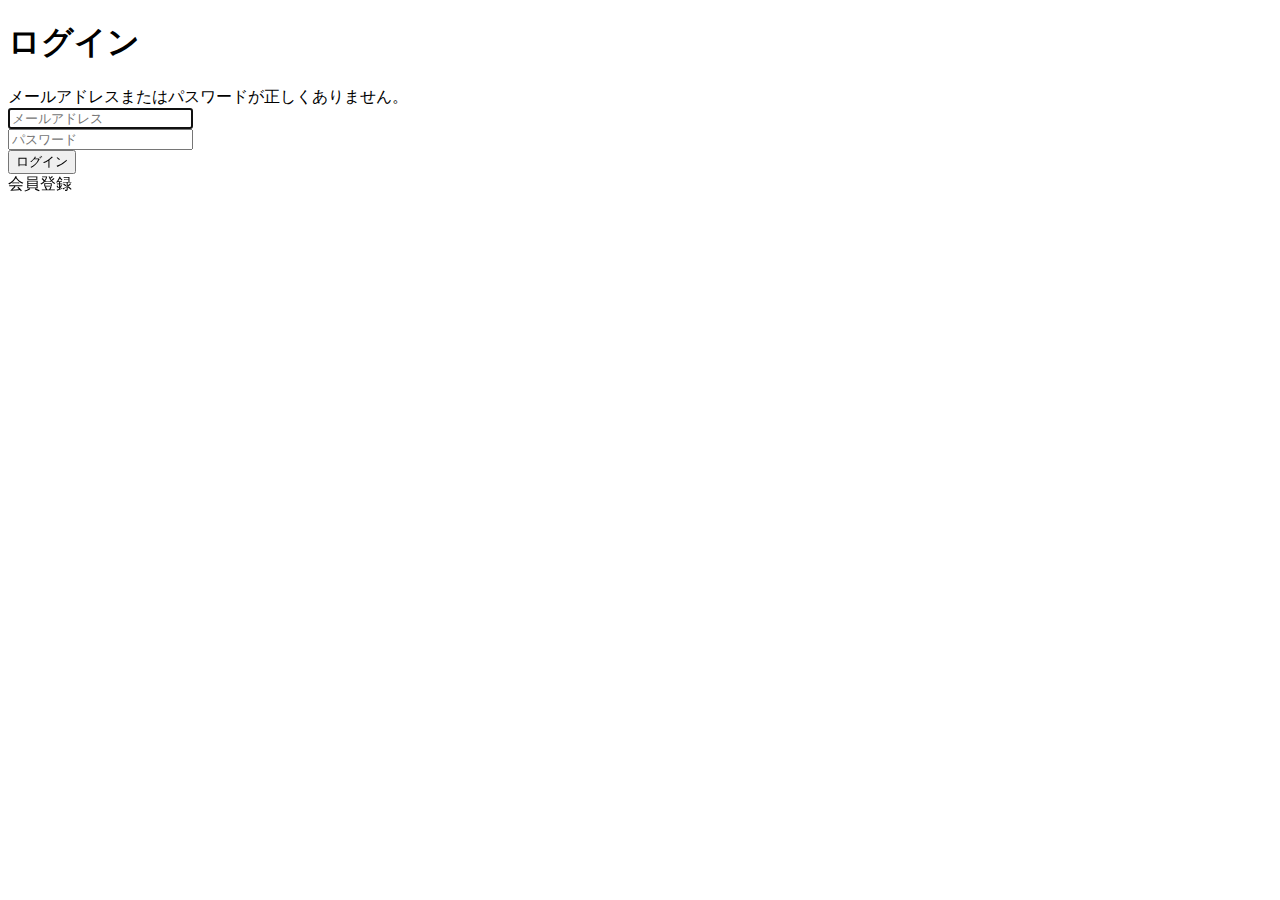
<file: main/resources/templates/auth/login.html>
<!DOCTYPE html>
 <html xmlns:th="https://www.thymeleaf.org" xmlns:sec="http://www.thymeleaf.org/extras/spring-security">
     <head>
         <div th:replace="~{fragment :: meta}"></div>   
              
         <div th:replace="~{fragment :: styles}"></div> 
         
         <title>ログイン</title>       
     </head>
     <body>
         <div class="samuraitravel-wrapper">
             <!-- ヘッダー -->
             <div th:replace="~{fragment :: header}"></div>
             
             <main>
                 <div class="container pt-4 pb-5 samuraitravel-container">
                     <div class="row justify-content-center">        
                         <div class="col-xl-3 col-lg-4 col-md-5 col-sm-7">                            
                             <h1 class="mb-4 text-center">ログイン</h1>            
                         
                             <div th:if="${param.error}" class="alert alert-danger">
                                 メールアドレスまたはパスワードが正しくありません。
                             </div>
                             
                             <form th:action="@{/login}" method="post">
                                 <div class="form-group mb-3">
                                     <input type="text" class="form-control" name="username" autocomplete="email" placeholder="メールアドレス" autofocus>
                                 </div>
                                 <div class="form-group mb-3">
                                     <input type="password" class="form-control" name="password" autocomplete="new-password" placeholder="パスワード">
                                 </div>
                                 
                                 <div class="form-group d-flex justify-content-center my-4">
                                     <button type="submit" class="btn text-white shadow-sm w-100 samuraitravel-btn">ログイン</button>
                                 </div>
                             </form>
                             
                             <div class="text-center">
                                 <a th:href="@{/signup}">
                                     会員登録
                                 </a>
                             </div>                                                 
                         </div>
                     </div>
                 </div>             
             </main>
             
             <!-- フッター -->
             <div th:replace="~{fragment :: footer}"></div>
         </div>    
         
         <div th:replace="~{fragment :: scripts}"></div>         
     </body>
 </html>
</file>
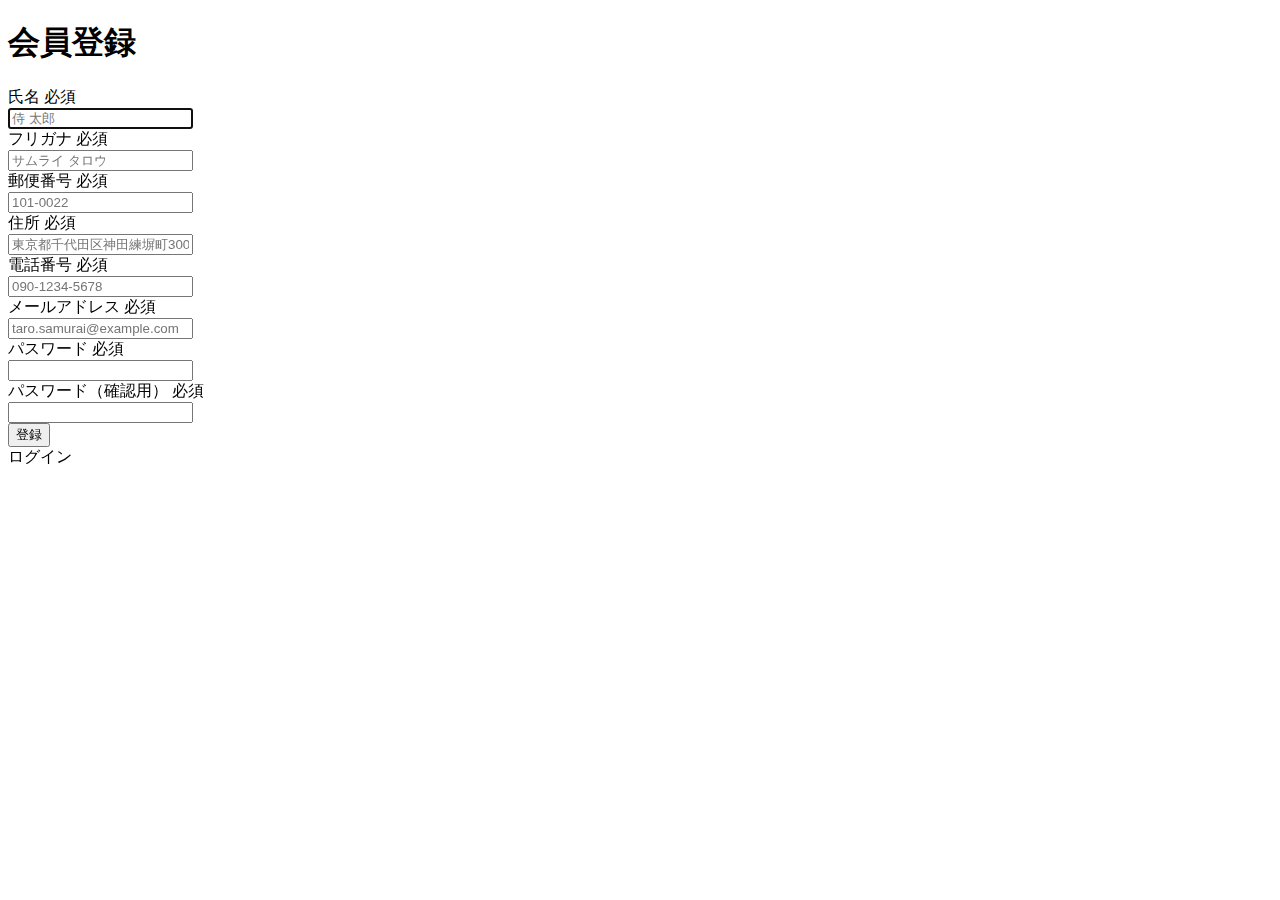
<file: main/resources/templates/auth/signup.html>
<!DOCTYPE html>
 <html xmlns:th="https://www.thymeleaf.org" xmlns:sec="http://www.thymeleaf.org/extras/spring-security">
     <head>
         <div th:replace="~{fragment :: meta}"></div>   
              
         <div th:replace="~{fragment :: styles}"></div> 
         
         <title>会員登録</title>       
     </head>
     <body>
         <div class="samuraitravel-wrapper">
             <!-- ヘッダー -->
             <div th:replace="~{fragment :: header}"></div>
             
             <main>
                 <div class="container pt-4 pb-5 samuraitravel-container">
                     <div class="row justify-content-center">
                         <div class="col-xl-5 col-lg-6 col-md-8">                    
             
                             <h1 class="mb-4 text-center">会員登録</h1>  
                             
                             <form method="post" th:action="@{/signup}" th:object="${signupForm}">
     
                                 <div class="form-group row mb-3">
                                     <div class="col-md-5">
                                         <label for="name" class="col-form-label text-md-left fw-bold">
                                             <div class="d-flex align-items-center">
                                                 <span class="me-1">氏名</span>
                                                 <span class="badge bg-danger">必須</span>
                                             </div>
                                         </label>
                                     </div>
                                     <div class="col-md-7">                                    
                                         <div th:if="${#fields.hasErrors('name')}" class="text-danger small mb-2" th:errors="*{name}"></div>                                    
                                         <input type="text" class="form-control" th:field="*{name}" autocomplete="name" autofocus placeholder="侍 太郎">
                                     </div>
                                 </div>
                                 
                                 <div class="form-group row mb-3">
                                     <div class="col-md-5">
                                         <label for="furigana" class="col-form-label text-md-left fw-bold">
                                             <div class="d-flex align-items-center">
                                                 <span class="me-1">フリガナ</span>
                                                 <span class="badge bg-danger">必須</span>
                                             </div>
                                         </label>
                                     </div>
                                     <div class="col-md-7">                            
                                         <div th:if="${#fields.hasErrors('furigana')}" class="text-danger small mb-2" th:errors="*{furigana}"></div>                                        
                                         <input type="text" class="form-control" th:field="*{furigana}" placeholder="サムライ タロウ">
                                     </div>
                                 </div>
                                                                                                                         
                                 <div class="form-group row mb-3">
                                     <div class="col-md-5">
                                         <label for="postalCode" class="col-form-label text-md-left fw-bold">
                                              <div class="d-flex align-items-center">
                                                  <span class="me-1">郵便番号</span>
                                                  <span class="badge bg-danger">必須</span>
                                              </div>
                                          </label>
                                     </div>
                                     <div class="col-md-7">
                                         <div th:if="${#fields.hasErrors('postalCode')}" class="text-danger small mb-2" th:errors="*{postalCode}"></div>
                                         <input type="text" class="form-control" th:field="*{postalCode}" autocomplete="postal-code" placeholder="101-0022">
                                     </div>
                                 </div>
                                                                                                               
                                 <div class="form-group row mb-3">
                                     <div class="col-md-5">
                                         <label for="address" class="col-form-label text-md-left fw-bold">
                                              <div class="d-flex align-items-center">
                                                  <span class="me-1">住所</span>
                                                  <span class="badge bg-danger">必須</span>
                                              </div>
                                          </label>
                                     </div>
                                     <div class="col-md-7">
                                          <div th:if="${#fields.hasErrors('address')}" class="text-danger small mb-2" th:errors="*{address}"></div>
                                         <input type="text" class="form-control" th:field="*{address}" placeholder="東京都千代田区神田練塀町300番地">  
                                     </div>
                                 </div>                                                                                
                                 
                                 <div class="form-group row mb-3">
                                     <div class="col-md-5">
                                         <label for="phoneNumber" class="col-form-label text-md-left fw-bold">
                                              <div class="d-flex align-items-center">
                                                  <span class="me-1">電話番号</span>
                                                  <span class="badge bg-danger">必須</span>
                                              </div>
                                         </label>
                                     </div>
                                     <div class="col-md-7">
                                          <div th:if="${#fields.hasErrors('phoneNumber')}" class="text-danger small mb-2" th:errors="*{phoneNumber}"></div>
                                         <input type="text" class="form-control" th:field="*{phoneNumber}" autocomplete="tel-national" placeholder="090-1234-5678">                                
                                     </div>
                                 </div>
                                                                                                                         
                                 <div class="form-group row mb-3">
                                     <div class="col-md-5">
                                         <label for="email" class="col-form-label text-md-left fw-bold">
                                             <div class="d-flex align-items-center">
                                                 <span class="me-1">メールアドレス</span>
                                                 <span class="badge bg-danger">必須</span>
                                             </div>
                                         </label>
                                     </div>
                                     <div class="col-md-7">
                                         <div th:if="${#fields.hasErrors('email')}" class="text-danger small mb-2" th:errors="*{email}"></div>
                                         <input type="text" class="form-control" th:field="*{email}" autocomplete="email" placeholder="taro.samurai@example.com">
                                     </div>
                                 </div>
                                                                                                                         
                                 <div class="form-group row mb-3">
                                     <div class="col-md-5">
                                         <label for="password" class="col-form-label text-md-left fw-bold">
                                             <div class="d-flex align-items-center">
                                                 <span class="me-1">パスワード</span>
                                                 <span class="badge bg-danger">必須</span>
                                             </div>
                                         </label>
                                     </div>
                                     <div class="col-md-7">
                                         <div th:if="${#fields.hasErrors('password')}" class="text-danger small mb-2" th:errors="*{password}"></div>
                                         <input type="password" class="form-control" th:field="*{password}" autocomplete="new-password">
                                     </div>
                                 </div>
                                                                                                                     
                                 <div class="form-group row mb-3">
                                     <div class="col-md-5">
                                         <label for="passwordConfirmation" class="col-form-label text-md-left fw-bold">
                                             <div class="d-flex align-items-center">
                                                 <span class="me-1">パスワード（確認用）</span>
                                                 <span class="badge bg-danger">必須</span>
                                             </div>
                                         </label>
                                     </div>
                                     <div class="col-md-7">
                                         <div th:if="${#fields.hasErrors('passwordConfirmation')}" class="text-danger small mb-2" th:errors="*{passwordConfirmation}"></div>
                                         <input type="password" class="form-control" th:field="*{passwordConfirmation}" autocomplete="new-password">
                                     </div>
                                 </div>
                                 
                                 <div class="form-group d-flex justify-content-center my-4">
                                     <button type="submit" class="btn text-white shadow-sm w-50 samuraitravel-btn">登録</button>
                                 </div>
                             </form>
                             
                             <div class="text-center">
                                 <a th:href="@{/login}">ログイン</a>
                             </div>
                         </div>
                     </div>
                 </div>           
             </main>
             
             <!-- フッター -->
             <div th:replace="~{fragment :: footer}"></div>
         </div>    
         
         <div th:replace="~{fragment :: scripts}"></div>         
     </body>
 </html>
</file>
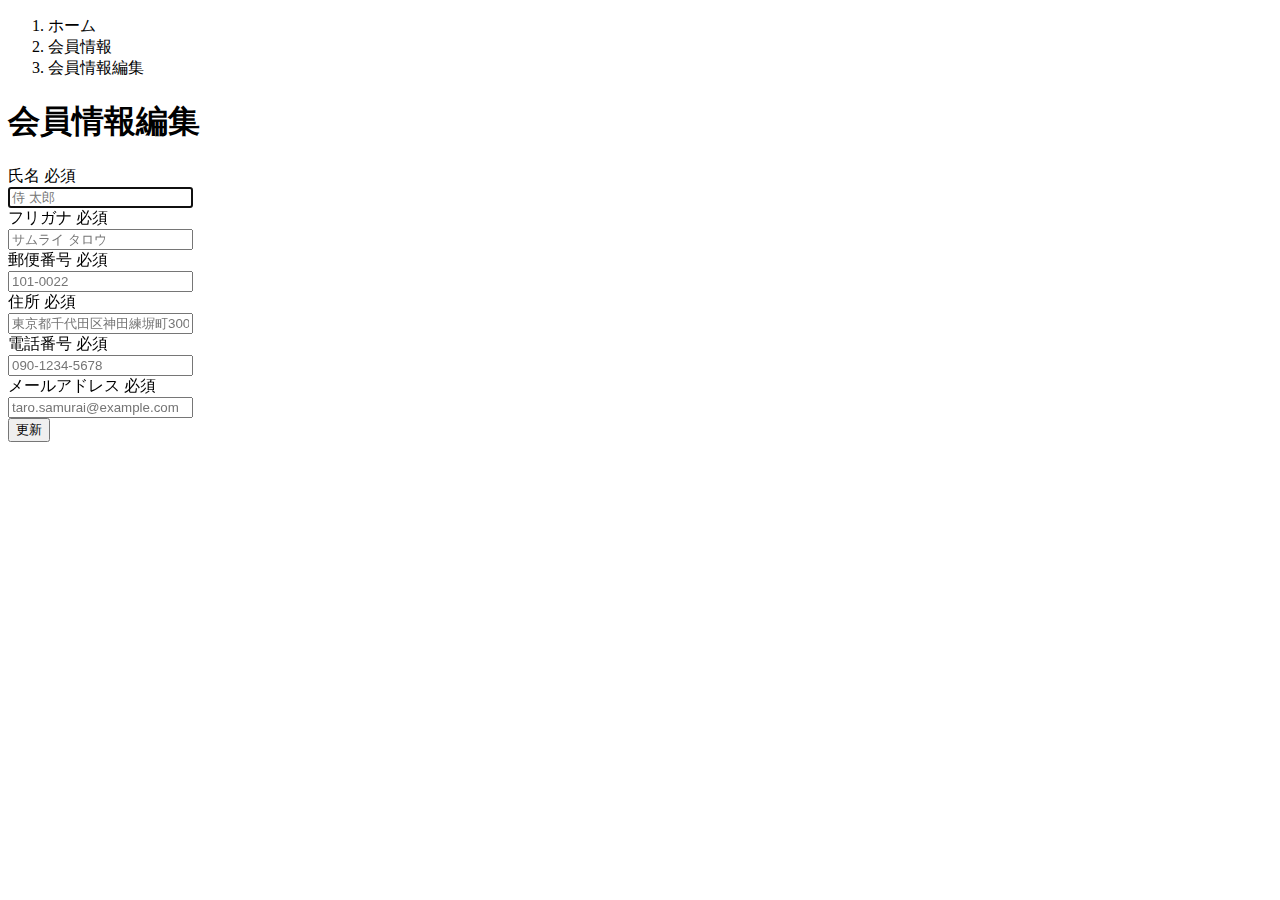
<file: main/resources/templates/user/edit.html>
<!DOCTYPE html>
<html xmlns:th="https://www.thymeleaf.org" xmlns:sec="http://www.thymeleaf.org/extras/spring-security">
	<head>
		<div th:replace="~{fragment :: meta}"></div>
		
		<div th:replace="~{fragment :: styles}"></div>
		
		<title>会員情報編集</title>
	</head>
	<body>
		<div class="samuraitravel-wrapper">
			<!-- ヘッダー -->
			<div th:replace="~{fragment :: header}"></div>
			
			<main>
				<div class="container pb-5 samuraitravel-container">
					<div class="row justify-content-center">
						<div class="col-xl-5 col-lg-6 col-md-8">
							<nav class="my-3" style="--bs-breadcrumb-divider: '>';" aria-label="breadcrumb">
								<ol class="breadcrumb mb-0">
									<li class="breadcrumb-item"><a th:href="@{/}">ホーム</a></li>
									<li class="breadcrumb-item"><a th:href="@{/user}">会員情報</a></li>
									<li class="breadcrumb-item active" aria-current="page">会員情報編集</li>
								</ol>
							</nav>
							
							<h1 class="mb-4 text-center">会員情報編集</h1>
							
							<form method="post" th:action="@{/user/update}" th:object="${userEditForm}">
								<input type="hidden" th:field="*{id}">
								
								<div class="form-group row mb-3">
									<div class="col-md-5">
										<label for="name" class="col-form-label text-md-left fw-bold">
											<div class="d-flex align-items-center">
												<span class="me-1">氏名</span>
												<span class="badge bg-danger">必須</span>
											</div>
										</label>
									</div>
									<div class="col-md-7">
										<div th:if="${#fields.hasErrors('name')}" class="text-danger small mb-2" th:errors="*{name}"></div>
										<input type="text" class="form-control" th:field="*{name}" autocomplete="name" autofocus placeholder="侍 太郎">
									</div>
								</div>
								
								<div class="form-group row mb-3">
									<div class="col-md-5">
										<label for="furigana" class="col-form-label text-md-left fw-bold">
											<div class="d-flex align-items-center">
												<span class="me-1">フリガナ</span>
												<span class="badge bg-danger">必須</span>
											</div>
										</label>
									</div>
									<div class="col-md-7">                            
                                         <div th:if="${#fields.hasErrors('furigana')}" class="text-danger small mb-2" th:errors="*{furigana}"></div>                                        
                                         <input type="text" class="form-control" th:field="*{furigana}" placeholder="サムライ タロウ">
                                     </div>
                                 </div>
                                                                                                                         
                                 <div class="form-group row mb-3">
                                     <div class="col-md-5">
                                         <label for="postalCode" class="col-form-label text-md-left fw-bold">
                                              <div class="d-flex align-items-center">
                                                  <span class="me-1">郵便番号</span>
                                                  <span class="badge bg-danger">必須</span>
                                              </div>
                                          </label>
                                     </div>
                                     <div class="col-md-7">
                                         <div th:if="${#fields.hasErrors('postalCode')}" class="text-danger small mb-2" th:errors="*{postalCode}"></div>
                                         <input type="text" class="form-control" th:field="*{postalCode}" autocomplete="postal-code" placeholder="101-0022">
                                     </div>
                                 </div>
                                                                                                               
                                 <div class="form-group row mb-3">
                                     <div class="col-md-5">
                                         <label for="address" class="col-form-label text-md-left fw-bold">
                                              <div class="d-flex align-items-center">
                                                  <span class="me-1">住所</span>
                                                  <span class="badge bg-danger">必須</span>
                                              </div>
                                          </label>
                                     </div>
                                     <div class="col-md-7">
                                          <div th:if="${#fields.hasErrors('address')}"  class="text-danger small mb-2" th:errors="*{address}"></div>
                                         <input type="text" class="form-control" th:field="*{address}" placeholder="東京都千代田区神田練塀町300番地">  
                                     </div>
                                 </div>                                                                                
                                 
                                 <div class="form-group row mb-3">
                                     <div class="col-md-5">
                                         <label for="phoneNumber" class="col-form-label text-md-left fw-bold">
                                              <div class="d-flex align-items-center">
                                                  <span class="me-1">電話番号</span>
                                                  <span class="badge bg-danger">必須</span>
                                              </div>
                                         </label>
                                     </div>
                                     <div class="col-md-7">
                                          <div th:if="${#fields.hasErrors('phoneNumber')}" class="text-danger small mb-2" th:errors="*{phoneNumber}"></div>
                                         <input type="text" class="form-control" th:field="*{phoneNumber}" autocomplete="tel-national" placeholder="090-1234-5678">                                
                                     </div>
                                 </div>
                                                                                                                         
                                 <div class="form-group row mb-3">
                                     <div class="col-md-5">
                                         <label for="email" class="col-form-label text-md-left fw-bold">
                                             <div class="d-flex align-items-center">
                                                 <span class="me-1">メールアドレス</span>
                                                 <span class="badge bg-danger">必須</span>
                                             </div>
                                         </label>
                                     </div>
                                     <div class="col-md-7">
                                         <div th:if="${#fields.hasErrors('email')}" class="text-danger small mb-2" th:errors="*{email}"></div>
                                         <input type="text" class="form-control" th:field="*{email}" autocomplete="email" placeholder="taro.samurai@example.com">
                                     </div>
                                 </div>
                                                                                                                         
                                 
                                 <div class="form-group d-flex justify-content-center my-4">
                                     <button type="submit" class="btn text-white shadow-sm w-50 samuraitravel-btn">更新</button>
                                 </div>
                             </form>                                                                         
                         </div>
                     </div>
                 </div>
             </main>
             
             <!-- フッター -->
             <div th:replace="~{fragment :: footer}"></div>
         </div>    
         
         <div th:replace="~{fragment :: scripts}"></div>  
   </body>
 </html>

			</main>
		</div>
		
	</body>
	
	
</html>
</file>
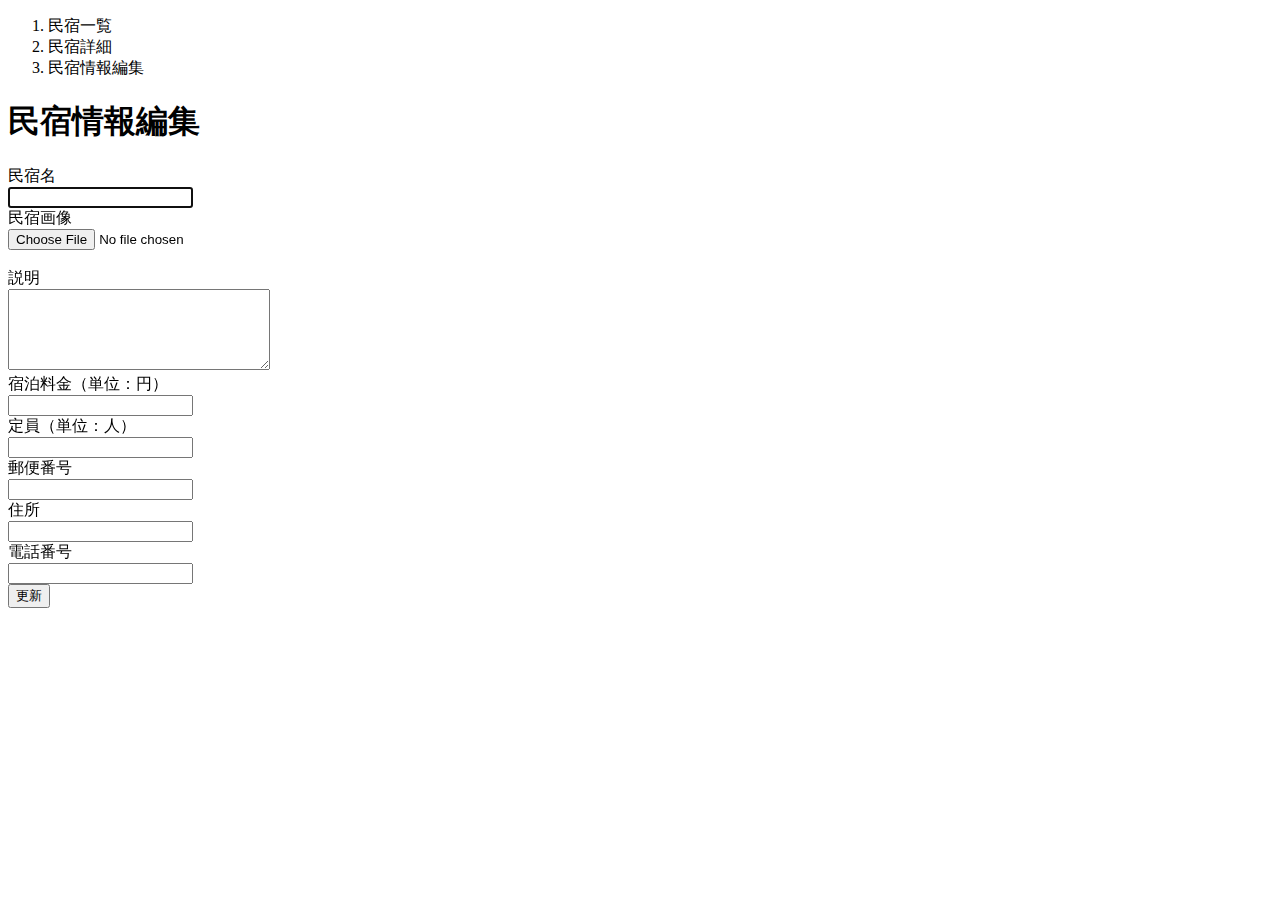
<file: main/resources/templates/admin/houses/edit.html>
<!DOCTYPE html>
 <html xmlns:th="https://www.thymeleaf.org" xmlns:sec="http://www.thymeleaf.org/extras/spring-security">
     <head>
         <div th:replace="~{fragment :: meta}"></div>   
              
         <div th:replace="~{fragment :: styles}"></div>
         
         <title>民宿情報編集</title>       
     </head>
     <body>
         <div class="samuraitravel-wrapper">
             <!-- ヘッダー -->
             <div th:replace="~{fragment :: header}"></div>
             
             <main>
                 <div class="container pt-4 pb-5 samuraitravel-container">
                     <div class="row justify-content-center">
                         <div class="col-xl-5 col-lg-6 col-md-8">
                             <nav class="mb-4" style="--bs-breadcrumb-divider: '>';" aria-label="breadcrumb">
                                 <ol class="breadcrumb mb-0"> 
                                     <li class="breadcrumb-item"><a th:href="@{/admin/houses}">民宿一覧</a></li>  
                                     <li class="breadcrumb-item"><a th:href="@{/admin/houses/__${houseEditForm.getId()}__}">民宿詳細</a></li>                                                           
                                     <li class="breadcrumb-item active" aria-current="page">民宿情報編集</li>
                                 </ol>
                             </nav> 
                             
                             <h1 class="mb-4 text-center">民宿情報編集</h1>         
                             
                             <form method="post" th:action="@{/admin/houses/__${houseEditForm.getId()}__/update}" th:object="${houseEditForm}" enctype="multipart/form-data">   
                                 <input type="hidden" th:field="*{id}">
                                                                                          
                                 <div class="form-group row mb-3">
                                     <div class="col-md-4">
                                         <label for="name" class="col-form-label text-md-left fw-bold">民宿名</label>
                                     </div>
                                     <div class="col-md-8">                                    
                                         <div th:if="${#fields.hasErrors('name')}" class="text-danger small mb-2" th:errors="*{name}"></div>                                    
                                         <input type="text" class="form-control" th:field="*{name}" autofocus>
                                     </div>
                                 </div>
                                 
                                 <div class="form-group row mb-3">
                                     <div class="col-md-4">
                                         <label for="imageFile" class="col-form-label text-md-left fw-bold">民宿画像</label>
                                     </div>                                    
                                     <div class="col-md-8">
                                         <div th:if="${#fields.hasErrors('imageFile')}" class="text-danger small mb-2" th:errors="*{imageFile}"></div>  
                                         <input type="file" class="form-control" th:field="*{imageFile}">
                                     </div>
                                 </div>   
                                 
                                 <!-- 選択された画像の表示場所 -->
                                 <div th:if="${imageName}" class="row" id="imagePreview"><img th:src="@{/storage/__${imageName}__}" class="mb-3"></div>
                                 <div th:unless="${imageName}" class="row" id="imagePreview"></div>                                 
                                 
                                 <div class="form-group row mb-3">
                                     <div class="col-md-4">
                                         <label for="description" class="col-form-label text-md-left fw-bold">説明</label>
                                     </div>
                                     <div class="col-md-8">                            
                                         <div th:if="${#fields.hasErrors('description')}" class="text-danger small mb-2" th:errors="*{description}"></div>                                        
                                         <textarea class="form-control" th:field="*{description}" cols="30" rows="5"></textarea>
                                     </div>
                                 </div>
                                 
                                 <div class="form-group row mb-3">
                                     <div class="col-md-4">
                                         <label for="price" class="col-form-label text-md-left fw-bold">宿泊料金（単位：円）</label>
                                     </div> 
                                     <div class="col-md-8">
                                         <div th:if="${#fields.hasErrors('price')}" class="text-danger small mb-2" th:errors="*{price}"></div>
                                         <input type="number" class="form-control" th:field="*{price}">                                
                                     </div>                                    
                                 </div> 
                                 
                                 <div class="form-group row mb-3">
                                     <div class="col-md-4">
                                         <label for="capacity" class="col-form-label text-md-left fw-bold">定員（単位：人）</label>
                                     </div> 
                                     <div class="col-md-8">
                                         <div th:if="${#fields.hasErrors('capacity')}" class="text-danger small mb-2" th:errors="*{capacity}"></div>
                                         <input type="number" class="form-control" th:field="*{capacity}">                                
                                     </div>                                    
                                 </div>                                                                
                                                                                                                         
                                 <div class="form-group row mb-3">
                                     <div class="col-md-4">
                                         <label for="postalCode" class="col-form-label text-md-left fw-bold">郵便番号</label>
                                     </div>
                                     <div class="col-md-8">
                                         <div th:if="${#fields.hasErrors('postalCode')}" class="text-danger small mb-2" th:errors="*{postalCode}"></div>
                                         <input type="text" class="form-control" th:field="*{postalCode}">
                                     </div>
                                 </div>
                                                                                                               
                                 <div class="form-group row mb-3">
                                     <div class="col-md-4">
                                         <label for="address" class="col-form-label text-md-left fw-bold">住所</label>
                                     </div>
                                     <div class="col-md-8">
                                         <div th:if="${#fields.hasErrors('address')}" class="text-danger small mb-2" th:errors="*{address}"></div>
                                         <input type="text" class="form-control" th:field="*{address}">  
                                     </div>
                                 </div>                                                                                
                                 
                                 <div class="form-group row mb-3">
                                     <div class="col-md-4">
                                         <label for="phoneNumber" class="col-form-label text-md-left fw-bold">電話番号</label>
                                     </div>
                                     <div class="col-md-8">
                                         <div th:if="${#fields.hasErrors('phoneNumber')}" class="text-danger small mb-2" th:errors="*{phoneNumber}"></div>
                                         <input type="text" class="form-control" th:field="*{phoneNumber}">                                
                                     </div>
                                 </div>
                                                                                                                         
                                 
                                 <div class="form-group d-flex justify-content-center my-4">
                                     <button type="submit" class="btn text-white shadow-sm w-50 samuraitravel-btn">更新</button>
                                 </div>
                             </form>                                                                         
                         </div>
                     </div>
                 </div>                 
             </main>
             
             <!-- フッター -->
             <div th:replace="~{fragment :: footer}"></div>
         </div>    
         
         <div th:replace="~{fragment :: scripts}"></div>  
         <script th:src="@{/js/preview.js}"></script>     
     </body>
 </html>
</file>
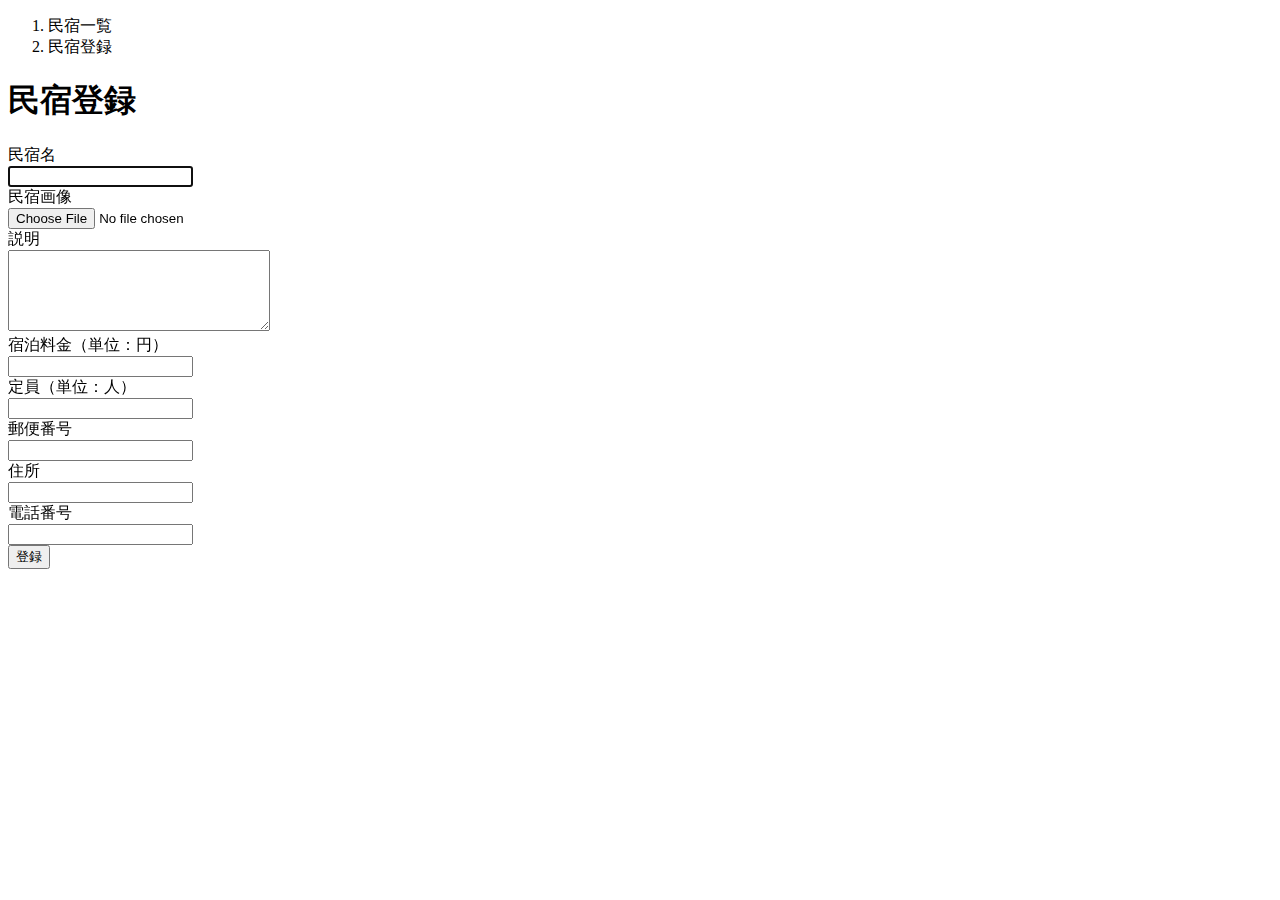
<file: main/resources/templates/admin/houses/register.html>
<!DOCTYPE html>
 <html xmlns:th="https://www.thymeleaf.org" xmlns:sec="http://www.thymeleaf.org/extras/spring-security">
     <head>
         <div th:replace="~{fragment :: meta}"></div>   
              
         <div th:replace="~{fragment :: styles}"></div>
         
         <title>民宿登録</title>       
     </head>
     <body>
         <div class="samuraitravel-wrapper">
             <!-- ヘッダー -->
             <div th:replace="~{fragment :: header}"></div>
             
             <main>
                 <div class="container pt-4 pb-5 samuraitravel-container">
                     <div class="row justify-content-center">
                         <div class="col-xl-5 col-lg-6 col-md-8">
                             <nav class="mb-4" style="--bs-breadcrumb-divider: '>';" aria-label="breadcrumb">
                                 <ol class="breadcrumb mb-0"> 
                                     <li class="breadcrumb-item"><a th:href="@{/admin/houses}">民宿一覧</a></li>                                                           
                                     <li class="breadcrumb-item active" aria-current="page">民宿登録</li>
                                 </ol>
                             </nav> 
                             
                             <h1 class="mb-4 text-center">民宿登録</h1>         
                             
                             <form method="post" th:action="@{/admin/houses/create}" th:object="${houseRegisterForm}" enctype="multipart/form-data">                                                            
                                 <div class="form-group row mb-3">
                                     <div class="col-md-4">
                                         <label for="name" class="col-form-label text-md-left fw-bold">民宿名</label>
                                     </div>
                                     <div class="col-md-8">                                    
                                         <div th:if="${#fields.hasErrors('name')}" class="text-danger small mb-2" th:errors="*{name}"></div>                                    
                                         <input type="text" class="form-control" th:field="*{name}" autofocus>
                                     </div>
                                 </div>
                                 
                                 <div class="form-group row mb-3">
                                     <div class="col-md-4">
                                         <label for="imageFile" class="col-form-label text-md-left fw-bold">民宿画像</label>
                                     </div>                                    
                                     <div class="col-md-8">
                                         <div th:if="${#fields.hasErrors('imageFile')}" class="text-danger small mb-2" th:errors="*{imageFile}"></div>  
                                         <input type="file" class="form-control" th:field="*{imageFile}">
                                     </div>
                                 </div>   
                                 
                                 <!-- 選択された画像の表示場所 -->
                                 <div class="row" id="imagePreview"></div>                                 
                                 
                                 <div class="form-group row mb-3">
                                     <div class="col-md-4">
                                         <label for="description" class="col-form-label text-md-left fw-bold">説明</label>
                                     </div>
                                     <div class="col-md-8">                            
                                         <div th:if="${#fields.hasErrors('description')}" class="text-danger small mb-2" th:errors="*{description}"></div>                                        
                                         <textarea class="form-control" th:field="*{description}" cols="30" rows="5"></textarea>
                                     </div>
                                 </div>
                                 
                                 <div class="form-group row mb-3">
                                     <div class="col-md-4">
                                         <label for="price" class="col-form-label text-md-left fw-bold">宿泊料金（単位：円）</label>
                                     </div> 
                                     <div class="col-md-8">
                                         <div th:if="${#fields.hasErrors('price')}" class="text-danger small mb-2" th:errors="*{price}"></div>
                                         <input type="number" class="form-control" th:field="*{price}">                                
                                     </div>                                    
                                 </div>
                                 
                                 <div class="form-group row mb-3">
                                     <div class="col-md-4">
                                         <label for="capacity" class="col-form-label text-md-left fw-bold">定員（単位：人）</label>
                                     </div> 
                                     <div class="col-md-8">
                                         <div th:if="${#fields.hasErrors('capacity')}" class="text-danger small mb-2" th:errors="*{capacity}"></div>
                                         <input type="number" class="form-control" th:field="*{capacity}">                                
                                     </div>                                    
                                 </div>                                                                
                                                                                                                         
                                 <div class="form-group row mb-3">
                                     <div class="col-md-4">
                                         <label for="postalCode" class="col-form-label text-md-left fw-bold">郵便番号</label>
                                     </div>
                                     <div class="col-md-8">
                                         <div th:if="${#fields.hasErrors('postalCode')}" class="text-danger small mb-2" th:errors="*{postalCode}"></div>
                                         <input type="text" class="form-control" th:field="*{postalCode}">
                                     </div>
                                 </div>
                                                                                                               
                                 <div class="form-group row mb-3">
                                     <div class="col-md-4">
                                         <label for="address" class="col-form-label text-md-left fw-bold">住所</label>
                                     </div>
                                     <div class="col-md-8">
                                         <div th:if="${#fields.hasErrors('address')}" class="text-danger small mb-2" th:errors="*{address}"></div>
                                         <input type="text" class="form-control" th:field="*{address}">  
                                     </div>
                                 </div>                                                                                
                                 
                                 <div class="form-group row mb-3">
                                     <div class="col-md-4">
                                         <label for="phoneNumber" class="col-form-label text-md-left fw-bold">電話番号</label>
                                     </div>
                                     <div class="col-md-8">
                                         <div th:if="${#fields.hasErrors('phoneNumber')}" class="text-danger small mb-2" th:errors="*{phoneNumber}"></div>
                                         <input type="text" class="form-control" th:field="*{phoneNumber}">                                
                                     </div>
                                 </div>
                                                                                                                         
                                 
                                 <div class="form-group d-flex justify-content-center my-4">
                                     <button type="submit" class="btn text-white shadow-sm w-50 samuraitravel-btn">登録</button>
                                 </div>
                             </form>                                                                         
                         </div>
                     </div>
                 </div>                
             </main>
             
             <!-- フッター -->
             <div th:replace="~{fragment :: footer}"></div>
         </div>    
         
         <div th:replace="~{fragment :: scripts}"></div>  
         <script th:src="@{/js/preview.js}"></script>     
     </body>
 </html>
</file>
